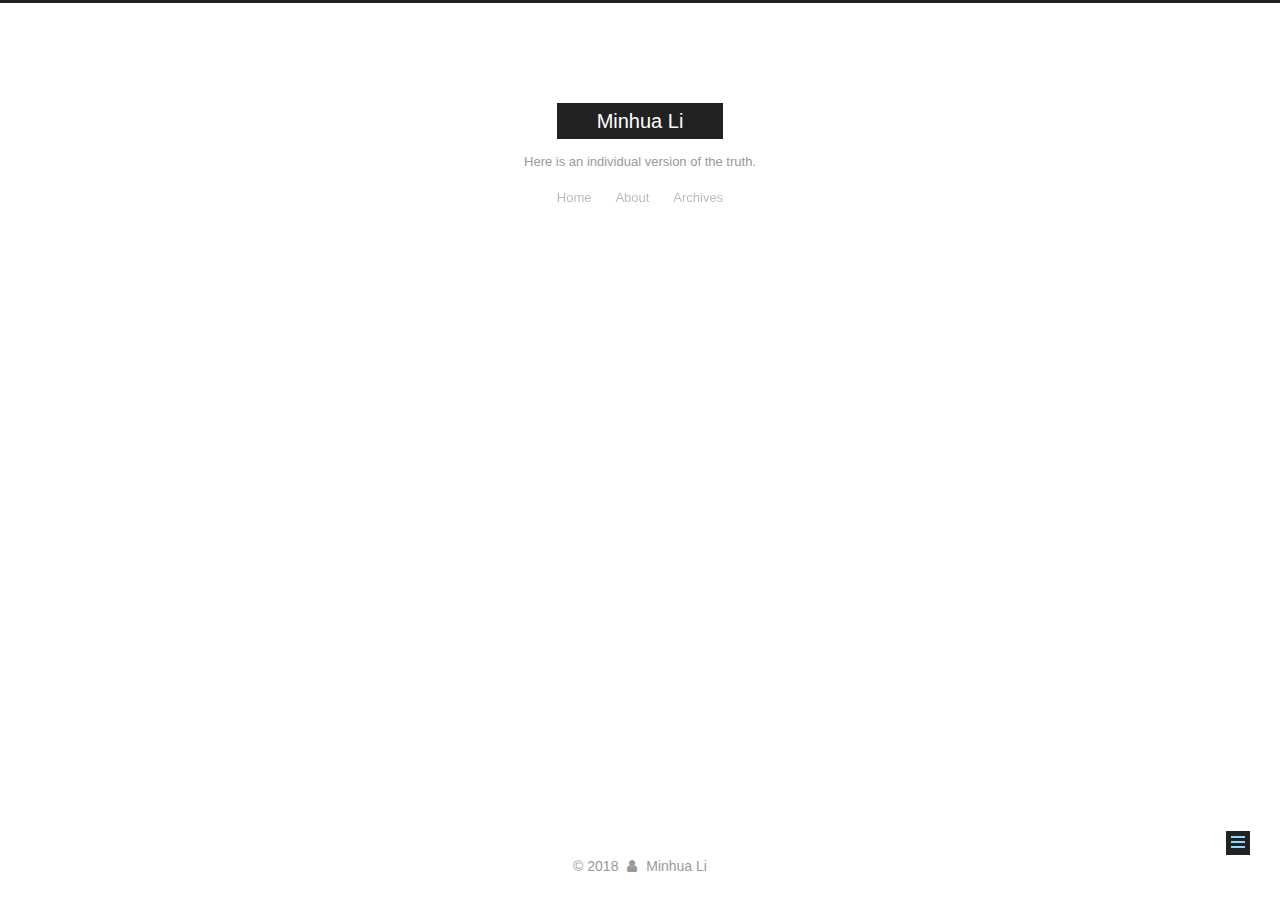
<file: about/index.html>
<!DOCTYPE html>



  


<html class="theme-next muse use-motion" lang="">
<head>
  <meta charset="UTF-8"/>
<meta http-equiv="X-UA-Compatible" content="IE=edge" />
<meta name="viewport" content="width=device-width, initial-scale=1, maximum-scale=1"/>
<meta name="theme-color" content="#f5f5f5">









<meta http-equiv="Cache-Control" content="no-transform" />
<meta http-equiv="Cache-Control" content="no-siteapp" />
















  
  
  <link href="/lib/fancybox/source/jquery.fancybox.css?v=2.1.5" rel="stylesheet" type="text/css" />







<link href="/lib/font-awesome/css/font-awesome.min.css?v=4.6.2" rel="stylesheet" type="text/css" />

<link href="/css/main.css?v=5.1.4" rel="stylesheet" type="text/css" />


  <link rel="apple-touch-icon" sizes="180x180" href="/images/apple-touch-icon-next.png?v=5.1.4">


  <link rel="icon" type="image/png" sizes="32x32" href="/images/favicon-32x32-next.png?v=5.1.4">


  <link rel="icon" type="image/png" sizes="16x16" href="/images/favicon-16x16-next.png?v=5.1.4">


  <link rel="mask-icon" href="/images/logo.svg?v=5.1.4" color="#f5f5f5">





  <meta name="keywords" content="Hexo, NexT" />










<meta name="description" content="Documentary photographer, anthropology lover, compassionate thinker. leemmmhhhh@gmail.com">
<meta property="og:type" content="website">
<meta property="og:title" content="about">
<meta property="og:url" content="minhuali.github.io/about/index.html">
<meta property="og:site_name" content="Minhua Li">
<meta property="og:description" content="Documentary photographer, anthropology lover, compassionate thinker. leemmmhhhh@gmail.com">
<meta property="og:locale" content="default">
<meta property="og:updated_time" content="2018-07-03T14:31:50.974Z">
<meta name="twitter:card" content="summary">
<meta name="twitter:title" content="about">
<meta name="twitter:description" content="Documentary photographer, anthropology lover, compassionate thinker. leemmmhhhh@gmail.com">



<script type="text/javascript" id="hexo.configurations">
  var NexT = window.NexT || {};
  var CONFIG = {
    root: '/',
    scheme: 'Muse',
    version: '5.1.4',
    sidebar: {"position":"left","display":"post","offset":12,"b2t":false,"scrollpercent":false,"onmobile":false},
    fancybox: true,
    tabs: true,
    motion: {"enable":true,"async":false,"transition":{"post_block":"fadeIn","post_header":"slideDownIn","post_body":"slideDownIn","coll_header":"slideLeftIn","sidebar":"slideUpIn"}},
    duoshuo: {
      userId: '0',
      author: 'Author'
    },
    algolia: {
      applicationID: '',
      apiKey: '',
      indexName: '',
      hits: {"per_page":10},
      labels: {"input_placeholder":"Search for Posts","hits_empty":"We didn't find any results for the search: ${query}","hits_stats":"${hits} results found in ${time} ms"}
    }
  };
</script>



  <link rel="canonical" href="minhuali.github.io/about/"/>





  <title>about | Minhua Li</title>
  








</head>

<body itemscope itemtype="http://schema.org/WebPage" lang="default">

  
  
    
  

  <div class="container sidebar-position-left page-post-detail">
    <div class="headband"></div>

    <header id="header" class="header" itemscope itemtype="http://schema.org/WPHeader">
      <div class="header-inner"><div class="site-brand-wrapper">
  <div class="site-meta ">
    

    <div class="custom-logo-site-title">
      <a href="/"  class="brand" rel="start">
        <span class="logo-line-before"><i></i></span>
        <span class="site-title">Minhua Li</span>
        <span class="logo-line-after"><i></i></span>
      </a>
    </div>
      
        <p class="site-subtitle">Here is an individual version of the truth.</p>
      
  </div>

  <div class="site-nav-toggle">
    <button>
      <span class="btn-bar"></span>
      <span class="btn-bar"></span>
      <span class="btn-bar"></span>
    </button>
  </div>
</div>

<nav class="site-nav">
  

  
    <ul id="menu" class="menu">
      
        
        <li class="menu-item menu-item-home">
          <a href="/" rel="section">
            
            Home
          </a>
        </li>
      
        
        <li class="menu-item menu-item-about">
          <a href="/about" rel="section">
            
            About
          </a>
        </li>
      
        
        <li class="menu-item menu-item-archives">
          <a href="/" rel="section">
            
            Archives
          </a>
        </li>
      

      
    </ul>
  

  
</nav>



 </div>
    </header>

    <main id="main" class="main">
      <div class="main-inner">
        <div class="content-wrap">
          <div id="content" class="content">
            

  <div id="posts" class="posts-expand">
    
    
    
    <div class="post-block page">
      <header class="post-header">

	<h1 class="post-title" itemprop="name headline">about</h1>



</header>

      
      
      
      <div class="post-body">
        
        
          <p>Documentary photographer, anthropology lover, compassionate thinker.</p>
<p><a href="mailto:leemmmhhhh@gmail.com" target="_blank" rel="noopener">leemmmhhhh@gmail.com</a></p>

        
      </div>
      
      
      
    </div>
    
    
    
  </div>


          </div>
          


          

  



        </div>
        
          
  
  <div class="sidebar-toggle">
    <div class="sidebar-toggle-line-wrap">
      <span class="sidebar-toggle-line sidebar-toggle-line-first"></span>
      <span class="sidebar-toggle-line sidebar-toggle-line-middle"></span>
      <span class="sidebar-toggle-line sidebar-toggle-line-last"></span>
    </div>
  </div>

  <aside id="sidebar" class="sidebar">
    
    <div class="sidebar-inner">

      

      

      <section class="site-overview-wrap sidebar-panel sidebar-panel-active">
        <div class="site-overview">
          <div class="site-author motion-element" itemprop="author" itemscope itemtype="http://schema.org/Person">
            
              <p class="site-author-name" itemprop="name">Minhua Li</p>
              <p class="site-description motion-element" itemprop="description">世不可避</p>
          </div>

          <nav class="site-state motion-element">

            
              <div class="site-state-item site-state-posts">
              
                <a href="/archives">
              
                  <span class="site-state-item-count">2</span>
                  <span class="site-state-item-name">posts</span>
                </a>
              </div>
            

            

            

          </nav>

          

          

          
          

          
          

          

        </div>
      </section>

      

      

    </div>
  </aside>


        
      </div>
    </main>

    <footer id="footer" class="footer">
      <div class="footer-inner">
        <div class="copyright">&copy; <span itemprop="copyrightYear">2018</span>
  <span class="with-love">
    <i class="fa fa-user"></i>
  </span>
  <span class="author" itemprop="copyrightHolder">Minhua Li</span>

  
</div>









        







        
      </div>
    </footer>

    
      <div class="back-to-top">
        <i class="fa fa-arrow-up"></i>
        
      </div>
    

    

  </div>

  

<script type="text/javascript">
  if (Object.prototype.toString.call(window.Promise) !== '[object Function]') {
    window.Promise = null;
  }
</script>









  












  
  
    <script type="text/javascript" src="/lib/jquery/index.js?v=2.1.3"></script>
  

  
  
    <script type="text/javascript" src="/lib/fastclick/lib/fastclick.min.js?v=1.0.6"></script>
  

  
  
    <script type="text/javascript" src="/lib/jquery_lazyload/jquery.lazyload.js?v=1.9.7"></script>
  

  
  
    <script type="text/javascript" src="/lib/velocity/velocity.min.js?v=1.2.1"></script>
  

  
  
    <script type="text/javascript" src="/lib/velocity/velocity.ui.min.js?v=1.2.1"></script>
  

  
  
    <script type="text/javascript" src="/lib/fancybox/source/jquery.fancybox.pack.js?v=2.1.5"></script>
  


  


  <script type="text/javascript" src="/js/src/utils.js?v=5.1.4"></script>

  <script type="text/javascript" src="/js/src/motion.js?v=5.1.4"></script>



  
  

  
  <script type="text/javascript" src="/js/src/scrollspy.js?v=5.1.4"></script>
<script type="text/javascript" src="/js/src/post-details.js?v=5.1.4"></script>



  


  <script type="text/javascript" src="/js/src/bootstrap.js?v=5.1.4"></script>



  


  




	





  





  












  





  

  

  

  
  

  

  

  

</body>
</html>
</file>
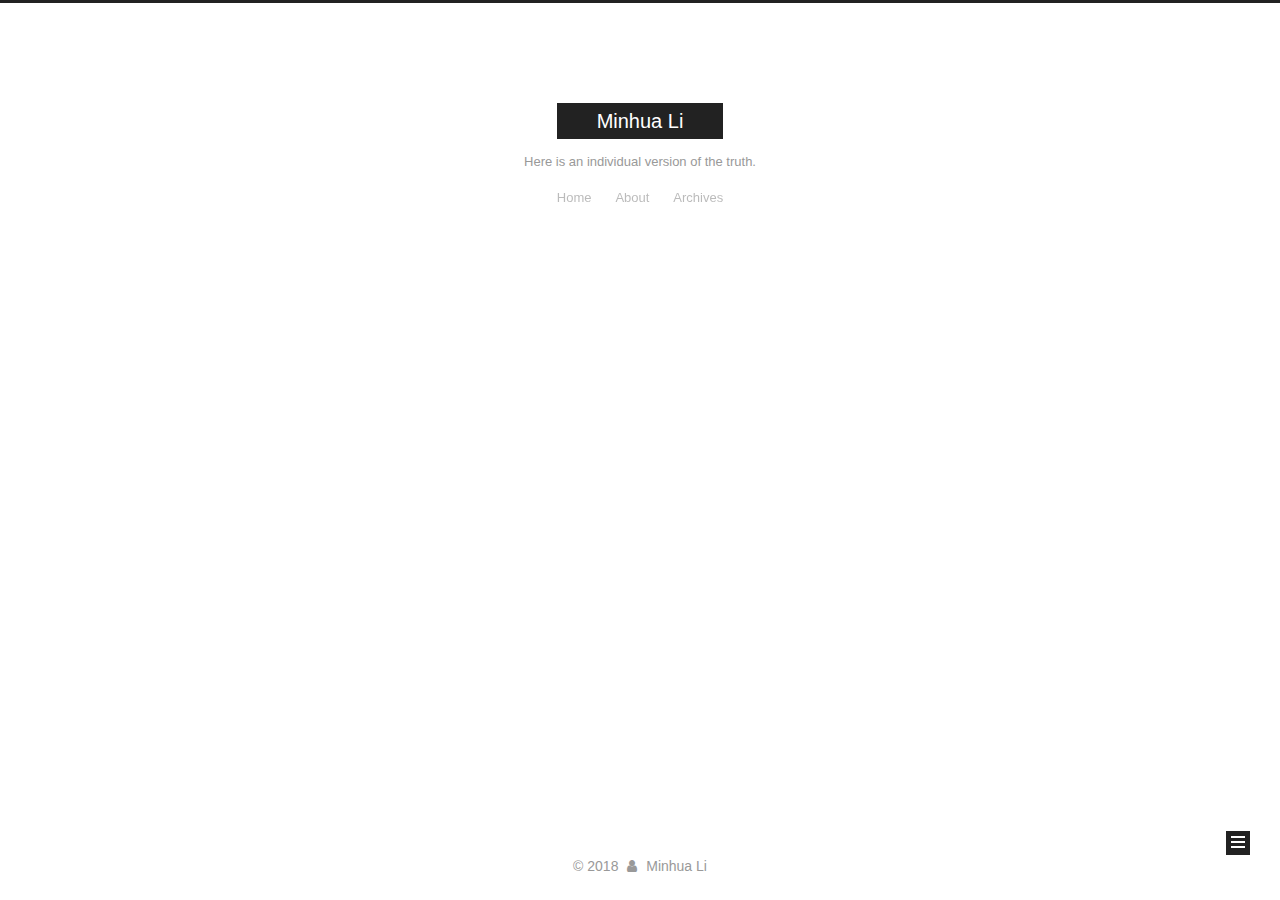
<file: archives/index.html>
<!DOCTYPE html>



  


<html class="theme-next muse use-motion" lang="">
<head>
  <meta charset="UTF-8"/>
<meta http-equiv="X-UA-Compatible" content="IE=edge" />
<meta name="viewport" content="width=device-width, initial-scale=1, maximum-scale=1"/>
<meta name="theme-color" content="#f5f5f5">









<meta http-equiv="Cache-Control" content="no-transform" />
<meta http-equiv="Cache-Control" content="no-siteapp" />
















  
  
  <link href="/lib/fancybox/source/jquery.fancybox.css?v=2.1.5" rel="stylesheet" type="text/css" />







<link href="/lib/font-awesome/css/font-awesome.min.css?v=4.6.2" rel="stylesheet" type="text/css" />

<link href="/css/main.css?v=5.1.4" rel="stylesheet" type="text/css" />


  <link rel="apple-touch-icon" sizes="180x180" href="/images/apple-touch-icon-next.png?v=5.1.4">


  <link rel="icon" type="image/png" sizes="32x32" href="/images/favicon-32x32-next.png?v=5.1.4">


  <link rel="icon" type="image/png" sizes="16x16" href="/images/favicon-16x16-next.png?v=5.1.4">


  <link rel="mask-icon" href="/images/logo.svg?v=5.1.4" color="#f5f5f5">





  <meta name="keywords" content="Hexo, NexT" />










<meta name="description" content="世不可避">
<meta property="og:type" content="website">
<meta property="og:title" content="Minhua Li">
<meta property="og:url" content="minhuali.github.io/archives/index.html">
<meta property="og:site_name" content="Minhua Li">
<meta property="og:description" content="世不可避">
<meta property="og:locale" content="default">
<meta name="twitter:card" content="summary">
<meta name="twitter:title" content="Minhua Li">
<meta name="twitter:description" content="世不可避">



<script type="text/javascript" id="hexo.configurations">
  var NexT = window.NexT || {};
  var CONFIG = {
    root: '/',
    scheme: 'Muse',
    version: '5.1.4',
    sidebar: {"position":"left","display":"post","offset":12,"b2t":false,"scrollpercent":false,"onmobile":false},
    fancybox: true,
    tabs: true,
    motion: {"enable":true,"async":false,"transition":{"post_block":"fadeIn","post_header":"slideDownIn","post_body":"slideDownIn","coll_header":"slideLeftIn","sidebar":"slideUpIn"}},
    duoshuo: {
      userId: '0',
      author: 'Author'
    },
    algolia: {
      applicationID: '',
      apiKey: '',
      indexName: '',
      hits: {"per_page":10},
      labels: {"input_placeholder":"Search for Posts","hits_empty":"We didn't find any results for the search: ${query}","hits_stats":"${hits} results found in ${time} ms"}
    }
  };
</script>



  <link rel="canonical" href="minhuali.github.io/archives/"/>





  <title>Archive | Minhua Li</title>
  








</head>

<body itemscope itemtype="http://schema.org/WebPage" lang="default">

  
  
    
  

  <div class="container sidebar-position-left page-archive">
    <div class="headband"></div>

    <header id="header" class="header" itemscope itemtype="http://schema.org/WPHeader">
      <div class="header-inner"><div class="site-brand-wrapper">
  <div class="site-meta ">
    

    <div class="custom-logo-site-title">
      <a href="/"  class="brand" rel="start">
        <span class="logo-line-before"><i></i></span>
        <span class="site-title">Minhua Li</span>
        <span class="logo-line-after"><i></i></span>
      </a>
    </div>
      
        <p class="site-subtitle">Here is an individual version of the truth.</p>
      
  </div>

  <div class="site-nav-toggle">
    <button>
      <span class="btn-bar"></span>
      <span class="btn-bar"></span>
      <span class="btn-bar"></span>
    </button>
  </div>
</div>

<nav class="site-nav">
  

  
    <ul id="menu" class="menu">
      
        
        <li class="menu-item menu-item-home">
          <a href="/" rel="section">
            
            Home
          </a>
        </li>
      
        
        <li class="menu-item menu-item-about">
          <a href="/about" rel="section">
            
            About
          </a>
        </li>
      
        
        <li class="menu-item menu-item-archives">
          <a href="/" rel="section">
            
            Archives
          </a>
        </li>
      

      
    </ul>
  

  
</nav>



 </div>
    </header>

    <main id="main" class="main">
      <div class="main-inner">
        <div class="content-wrap">
          <div id="content" class="content">
            

  
  
  
  <div class="post-block archive">
    <div id="posts" class="posts-collapse">
      <span class="archive-move-on"></span>

      <span class="archive-page-counter">
        
        
        
          
        
        Um..! 2 posts in total. Keep on posting.
      </span>

      

        
        
        

        
          
          <div class="collection-title">
            <h1 class="archive-year" id="archive-year-2018">2018</h1>
          </div>
        
        

        

  <article class="post post-type-normal" itemscope itemtype="http://schema.org/Article">
    <header class="post-header">

      <h2 class="post-title">
        
            <a class="post-title-link" href="/2018/07/03/More-than-housemates/" itemprop="url">
              
                <span itemprop="name">More than housemates</span>
              
            </a>
        
      </h2>

      <div class="post-meta">
        <time class="post-time" itemprop="dateCreated"
              datetime="2018-07-03T22:00:12+08:00"
              content="2018-07-03" >
          07-03
        </time>
      </div>

    </header>
  </article>



      

        
        
        

        
        

        

  <article class="post post-type-normal" itemscope itemtype="http://schema.org/Article">
    <header class="post-header">

      <h2 class="post-title">
        
            <a class="post-title-link" href="/2018/07/02/new-story-begins/" itemprop="url">
              
                <span itemprop="name">new story begins</span>
              
            </a>
        
      </h2>

      <div class="post-meta">
        <time class="post-time" itemprop="dateCreated"
              datetime="2018-07-02T17:59:11+08:00"
              content="2018-07-02" >
          07-02
        </time>
      </div>

    </header>
  </article>



      

    </div>
  </div>
  
  
  

  



          </div>
          


          

        </div>
        
          
  
  <div class="sidebar-toggle">
    <div class="sidebar-toggle-line-wrap">
      <span class="sidebar-toggle-line sidebar-toggle-line-first"></span>
      <span class="sidebar-toggle-line sidebar-toggle-line-middle"></span>
      <span class="sidebar-toggle-line sidebar-toggle-line-last"></span>
    </div>
  </div>

  <aside id="sidebar" class="sidebar">
    
    <div class="sidebar-inner">

      

      

      <section class="site-overview-wrap sidebar-panel sidebar-panel-active">
        <div class="site-overview">
          <div class="site-author motion-element" itemprop="author" itemscope itemtype="http://schema.org/Person">
            
              <p class="site-author-name" itemprop="name">Minhua Li</p>
              <p class="site-description motion-element" itemprop="description">世不可避</p>
          </div>

          <nav class="site-state motion-element">

            
              <div class="site-state-item site-state-posts">
              
                <a href="/archives">
              
                  <span class="site-state-item-count">2</span>
                  <span class="site-state-item-name">posts</span>
                </a>
              </div>
            

            

            

          </nav>

          

          

          
          

          
          

          

        </div>
      </section>

      

      

    </div>
  </aside>


        
      </div>
    </main>

    <footer id="footer" class="footer">
      <div class="footer-inner">
        <div class="copyright">&copy; <span itemprop="copyrightYear">2018</span>
  <span class="with-love">
    <i class="fa fa-user"></i>
  </span>
  <span class="author" itemprop="copyrightHolder">Minhua Li</span>

  
</div>









        







        
      </div>
    </footer>

    
      <div class="back-to-top">
        <i class="fa fa-arrow-up"></i>
        
      </div>
    

    

  </div>

  

<script type="text/javascript">
  if (Object.prototype.toString.call(window.Promise) !== '[object Function]') {
    window.Promise = null;
  }
</script>









  












  
  
    <script type="text/javascript" src="/lib/jquery/index.js?v=2.1.3"></script>
  

  
  
    <script type="text/javascript" src="/lib/fastclick/lib/fastclick.min.js?v=1.0.6"></script>
  

  
  
    <script type="text/javascript" src="/lib/jquery_lazyload/jquery.lazyload.js?v=1.9.7"></script>
  

  
  
    <script type="text/javascript" src="/lib/velocity/velocity.min.js?v=1.2.1"></script>
  

  
  
    <script type="text/javascript" src="/lib/velocity/velocity.ui.min.js?v=1.2.1"></script>
  

  
  
    <script type="text/javascript" src="/lib/fancybox/source/jquery.fancybox.pack.js?v=2.1.5"></script>
  


  


  <script type="text/javascript" src="/js/src/utils.js?v=5.1.4"></script>

  <script type="text/javascript" src="/js/src/motion.js?v=5.1.4"></script>



  
  

  

  


  <script type="text/javascript" src="/js/src/bootstrap.js?v=5.1.4"></script>



  


  




	





  





  












  





  

  

  

  
  

  

  

  

</body>
</html>
</file>
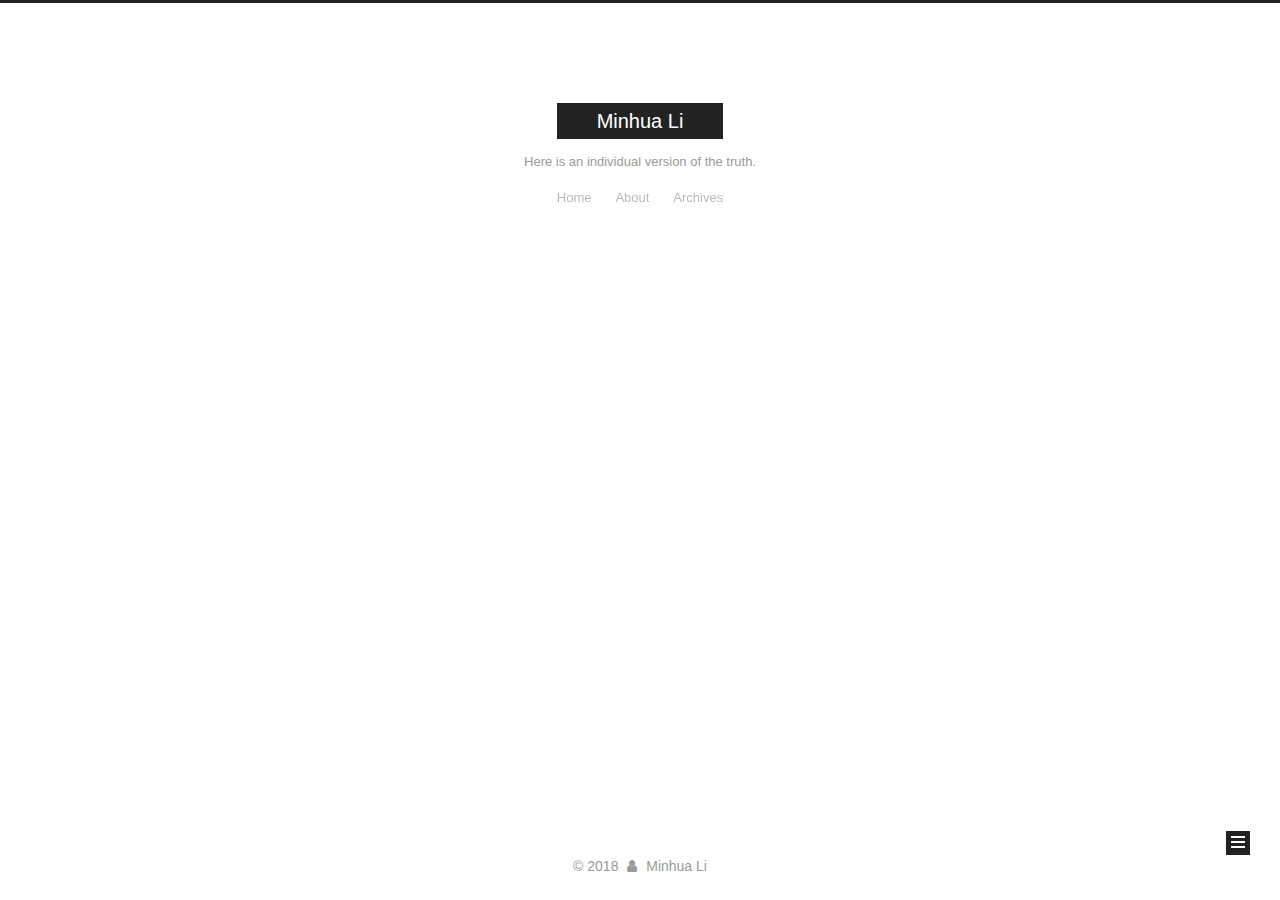
<file: archives/2018/index.html>
<!DOCTYPE html>



  


<html class="theme-next muse use-motion" lang="">
<head>
  <meta charset="UTF-8"/>
<meta http-equiv="X-UA-Compatible" content="IE=edge" />
<meta name="viewport" content="width=device-width, initial-scale=1, maximum-scale=1"/>
<meta name="theme-color" content="#f5f5f5">









<meta http-equiv="Cache-Control" content="no-transform" />
<meta http-equiv="Cache-Control" content="no-siteapp" />
















  
  
  <link href="/lib/fancybox/source/jquery.fancybox.css?v=2.1.5" rel="stylesheet" type="text/css" />







<link href="/lib/font-awesome/css/font-awesome.min.css?v=4.6.2" rel="stylesheet" type="text/css" />

<link href="/css/main.css?v=5.1.4" rel="stylesheet" type="text/css" />


  <link rel="apple-touch-icon" sizes="180x180" href="/images/apple-touch-icon-next.png?v=5.1.4">


  <link rel="icon" type="image/png" sizes="32x32" href="/images/favicon-32x32-next.png?v=5.1.4">


  <link rel="icon" type="image/png" sizes="16x16" href="/images/favicon-16x16-next.png?v=5.1.4">


  <link rel="mask-icon" href="/images/logo.svg?v=5.1.4" color="#f5f5f5">





  <meta name="keywords" content="Hexo, NexT" />










<meta name="description" content="世不可避">
<meta property="og:type" content="website">
<meta property="og:title" content="Minhua Li">
<meta property="og:url" content="minhuali.github.io/archives/2018/index.html">
<meta property="og:site_name" content="Minhua Li">
<meta property="og:description" content="世不可避">
<meta property="og:locale" content="default">
<meta name="twitter:card" content="summary">
<meta name="twitter:title" content="Minhua Li">
<meta name="twitter:description" content="世不可避">



<script type="text/javascript" id="hexo.configurations">
  var NexT = window.NexT || {};
  var CONFIG = {
    root: '/',
    scheme: 'Muse',
    version: '5.1.4',
    sidebar: {"position":"left","display":"post","offset":12,"b2t":false,"scrollpercent":false,"onmobile":false},
    fancybox: true,
    tabs: true,
    motion: {"enable":true,"async":false,"transition":{"post_block":"fadeIn","post_header":"slideDownIn","post_body":"slideDownIn","coll_header":"slideLeftIn","sidebar":"slideUpIn"}},
    duoshuo: {
      userId: '0',
      author: 'Author'
    },
    algolia: {
      applicationID: '',
      apiKey: '',
      indexName: '',
      hits: {"per_page":10},
      labels: {"input_placeholder":"Search for Posts","hits_empty":"We didn't find any results for the search: ${query}","hits_stats":"${hits} results found in ${time} ms"}
    }
  };
</script>



  <link rel="canonical" href="minhuali.github.io/archives/2018/"/>





  <title>Archive | Minhua Li</title>
  








</head>

<body itemscope itemtype="http://schema.org/WebPage" lang="default">

  
  
    
  

  <div class="container sidebar-position-left page-archive">
    <div class="headband"></div>

    <header id="header" class="header" itemscope itemtype="http://schema.org/WPHeader">
      <div class="header-inner"><div class="site-brand-wrapper">
  <div class="site-meta ">
    

    <div class="custom-logo-site-title">
      <a href="/"  class="brand" rel="start">
        <span class="logo-line-before"><i></i></span>
        <span class="site-title">Minhua Li</span>
        <span class="logo-line-after"><i></i></span>
      </a>
    </div>
      
        <p class="site-subtitle">Here is an individual version of the truth.</p>
      
  </div>

  <div class="site-nav-toggle">
    <button>
      <span class="btn-bar"></span>
      <span class="btn-bar"></span>
      <span class="btn-bar"></span>
    </button>
  </div>
</div>

<nav class="site-nav">
  

  
    <ul id="menu" class="menu">
      
        
        <li class="menu-item menu-item-home">
          <a href="/" rel="section">
            
            Home
          </a>
        </li>
      
        
        <li class="menu-item menu-item-about">
          <a href="/about" rel="section">
            
            About
          </a>
        </li>
      
        
        <li class="menu-item menu-item-archives">
          <a href="/" rel="section">
            
            Archives
          </a>
        </li>
      

      
    </ul>
  

  
</nav>



 </div>
    </header>

    <main id="main" class="main">
      <div class="main-inner">
        <div class="content-wrap">
          <div id="content" class="content">
            

  
  
  
  <div class="post-block archive">
    <div id="posts" class="posts-collapse">
      <span class="archive-move-on"></span>

      <span class="archive-page-counter">
        
        
        
          
        
        Um..! 2 posts in total. Keep on posting.
      </span>

      

        
        
        

        
          
          <div class="collection-title">
            <h1 class="archive-year" id="archive-year-2018">2018</h1>
          </div>
        
        

        

  <article class="post post-type-normal" itemscope itemtype="http://schema.org/Article">
    <header class="post-header">

      <h2 class="post-title">
        
            <a class="post-title-link" href="/2018/07/03/More-than-housemates/" itemprop="url">
              
                <span itemprop="name">More than housemates</span>
              
            </a>
        
      </h2>

      <div class="post-meta">
        <time class="post-time" itemprop="dateCreated"
              datetime="2018-07-03T22:00:12+08:00"
              content="2018-07-03" >
          07-03
        </time>
      </div>

    </header>
  </article>



      

        
        
        

        
        

        

  <article class="post post-type-normal" itemscope itemtype="http://schema.org/Article">
    <header class="post-header">

      <h2 class="post-title">
        
            <a class="post-title-link" href="/2018/07/02/new-story-begins/" itemprop="url">
              
                <span itemprop="name">new story begins</span>
              
            </a>
        
      </h2>

      <div class="post-meta">
        <time class="post-time" itemprop="dateCreated"
              datetime="2018-07-02T17:59:11+08:00"
              content="2018-07-02" >
          07-02
        </time>
      </div>

    </header>
  </article>



      

    </div>
  </div>
  
  
  

  



          </div>
          


          

        </div>
        
          
  
  <div class="sidebar-toggle">
    <div class="sidebar-toggle-line-wrap">
      <span class="sidebar-toggle-line sidebar-toggle-line-first"></span>
      <span class="sidebar-toggle-line sidebar-toggle-line-middle"></span>
      <span class="sidebar-toggle-line sidebar-toggle-line-last"></span>
    </div>
  </div>

  <aside id="sidebar" class="sidebar">
    
    <div class="sidebar-inner">

      

      

      <section class="site-overview-wrap sidebar-panel sidebar-panel-active">
        <div class="site-overview">
          <div class="site-author motion-element" itemprop="author" itemscope itemtype="http://schema.org/Person">
            
              <p class="site-author-name" itemprop="name">Minhua Li</p>
              <p class="site-description motion-element" itemprop="description">世不可避</p>
          </div>

          <nav class="site-state motion-element">

            
              <div class="site-state-item site-state-posts">
              
                <a href="/archives">
              
                  <span class="site-state-item-count">2</span>
                  <span class="site-state-item-name">posts</span>
                </a>
              </div>
            

            

            

          </nav>

          

          

          
          

          
          

          

        </div>
      </section>

      

      

    </div>
  </aside>


        
      </div>
    </main>

    <footer id="footer" class="footer">
      <div class="footer-inner">
        <div class="copyright">&copy; <span itemprop="copyrightYear">2018</span>
  <span class="with-love">
    <i class="fa fa-user"></i>
  </span>
  <span class="author" itemprop="copyrightHolder">Minhua Li</span>

  
</div>









        







        
      </div>
    </footer>

    
      <div class="back-to-top">
        <i class="fa fa-arrow-up"></i>
        
      </div>
    

    

  </div>

  

<script type="text/javascript">
  if (Object.prototype.toString.call(window.Promise) !== '[object Function]') {
    window.Promise = null;
  }
</script>









  












  
  
    <script type="text/javascript" src="/lib/jquery/index.js?v=2.1.3"></script>
  

  
  
    <script type="text/javascript" src="/lib/fastclick/lib/fastclick.min.js?v=1.0.6"></script>
  

  
  
    <script type="text/javascript" src="/lib/jquery_lazyload/jquery.lazyload.js?v=1.9.7"></script>
  

  
  
    <script type="text/javascript" src="/lib/velocity/velocity.min.js?v=1.2.1"></script>
  

  
  
    <script type="text/javascript" src="/lib/velocity/velocity.ui.min.js?v=1.2.1"></script>
  

  
  
    <script type="text/javascript" src="/lib/fancybox/source/jquery.fancybox.pack.js?v=2.1.5"></script>
  


  


  <script type="text/javascript" src="/js/src/utils.js?v=5.1.4"></script>

  <script type="text/javascript" src="/js/src/motion.js?v=5.1.4"></script>



  
  

  

  


  <script type="text/javascript" src="/js/src/bootstrap.js?v=5.1.4"></script>



  


  




	





  





  












  





  

  

  

  
  

  

  

  

</body>
</html>
</file>
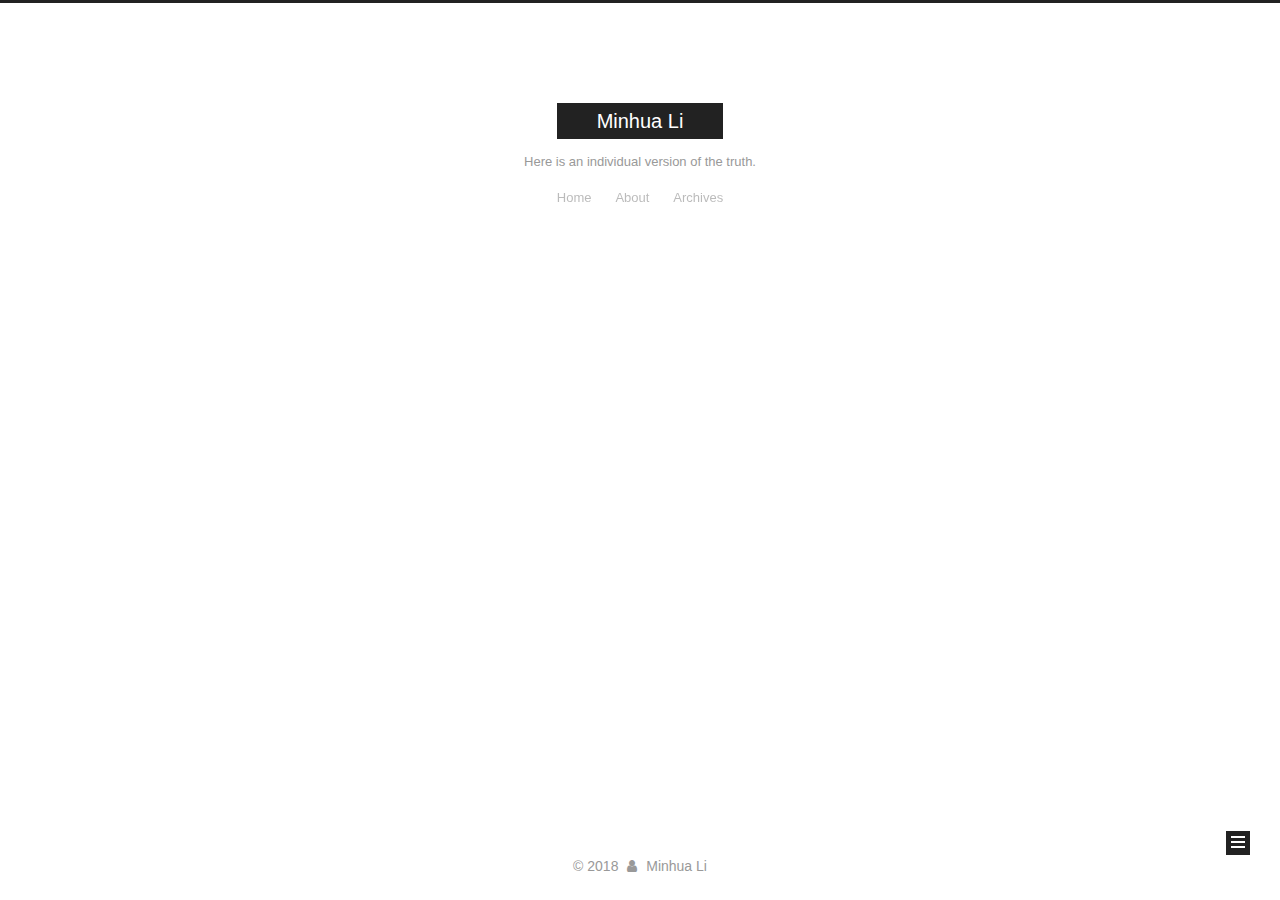
<file: archives/2018/07/index.html>
<!DOCTYPE html>



  


<html class="theme-next muse use-motion" lang="">
<head>
  <meta charset="UTF-8"/>
<meta http-equiv="X-UA-Compatible" content="IE=edge" />
<meta name="viewport" content="width=device-width, initial-scale=1, maximum-scale=1"/>
<meta name="theme-color" content="#f5f5f5">









<meta http-equiv="Cache-Control" content="no-transform" />
<meta http-equiv="Cache-Control" content="no-siteapp" />
















  
  
  <link href="/lib/fancybox/source/jquery.fancybox.css?v=2.1.5" rel="stylesheet" type="text/css" />







<link href="/lib/font-awesome/css/font-awesome.min.css?v=4.6.2" rel="stylesheet" type="text/css" />

<link href="/css/main.css?v=5.1.4" rel="stylesheet" type="text/css" />


  <link rel="apple-touch-icon" sizes="180x180" href="/images/apple-touch-icon-next.png?v=5.1.4">


  <link rel="icon" type="image/png" sizes="32x32" href="/images/favicon-32x32-next.png?v=5.1.4">


  <link rel="icon" type="image/png" sizes="16x16" href="/images/favicon-16x16-next.png?v=5.1.4">


  <link rel="mask-icon" href="/images/logo.svg?v=5.1.4" color="#f5f5f5">





  <meta name="keywords" content="Hexo, NexT" />










<meta name="description" content="世不可避">
<meta property="og:type" content="website">
<meta property="og:title" content="Minhua Li">
<meta property="og:url" content="minhuali.github.io/archives/2018/07/index.html">
<meta property="og:site_name" content="Minhua Li">
<meta property="og:description" content="世不可避">
<meta property="og:locale" content="default">
<meta name="twitter:card" content="summary">
<meta name="twitter:title" content="Minhua Li">
<meta name="twitter:description" content="世不可避">



<script type="text/javascript" id="hexo.configurations">
  var NexT = window.NexT || {};
  var CONFIG = {
    root: '/',
    scheme: 'Muse',
    version: '5.1.4',
    sidebar: {"position":"left","display":"post","offset":12,"b2t":false,"scrollpercent":false,"onmobile":false},
    fancybox: true,
    tabs: true,
    motion: {"enable":true,"async":false,"transition":{"post_block":"fadeIn","post_header":"slideDownIn","post_body":"slideDownIn","coll_header":"slideLeftIn","sidebar":"slideUpIn"}},
    duoshuo: {
      userId: '0',
      author: 'Author'
    },
    algolia: {
      applicationID: '',
      apiKey: '',
      indexName: '',
      hits: {"per_page":10},
      labels: {"input_placeholder":"Search for Posts","hits_empty":"We didn't find any results for the search: ${query}","hits_stats":"${hits} results found in ${time} ms"}
    }
  };
</script>



  <link rel="canonical" href="minhuali.github.io/archives/2018/07/"/>





  <title>Archive | Minhua Li</title>
  








</head>

<body itemscope itemtype="http://schema.org/WebPage" lang="default">

  
  
    
  

  <div class="container sidebar-position-left page-archive">
    <div class="headband"></div>

    <header id="header" class="header" itemscope itemtype="http://schema.org/WPHeader">
      <div class="header-inner"><div class="site-brand-wrapper">
  <div class="site-meta ">
    

    <div class="custom-logo-site-title">
      <a href="/"  class="brand" rel="start">
        <span class="logo-line-before"><i></i></span>
        <span class="site-title">Minhua Li</span>
        <span class="logo-line-after"><i></i></span>
      </a>
    </div>
      
        <p class="site-subtitle">Here is an individual version of the truth.</p>
      
  </div>

  <div class="site-nav-toggle">
    <button>
      <span class="btn-bar"></span>
      <span class="btn-bar"></span>
      <span class="btn-bar"></span>
    </button>
  </div>
</div>

<nav class="site-nav">
  

  
    <ul id="menu" class="menu">
      
        
        <li class="menu-item menu-item-home">
          <a href="/" rel="section">
            
            Home
          </a>
        </li>
      
        
        <li class="menu-item menu-item-about">
          <a href="/about" rel="section">
            
            About
          </a>
        </li>
      
        
        <li class="menu-item menu-item-archives">
          <a href="/" rel="section">
            
            Archives
          </a>
        </li>
      

      
    </ul>
  

  
</nav>



 </div>
    </header>

    <main id="main" class="main">
      <div class="main-inner">
        <div class="content-wrap">
          <div id="content" class="content">
            

  
  
  
  <div class="post-block archive">
    <div id="posts" class="posts-collapse">
      <span class="archive-move-on"></span>

      <span class="archive-page-counter">
        
        
        
          
        
        Um..! 2 posts in total. Keep on posting.
      </span>

      

        
        
        

        
          
          <div class="collection-title">
            <h1 class="archive-year" id="archive-year-2018">2018</h1>
          </div>
        
        

        

  <article class="post post-type-normal" itemscope itemtype="http://schema.org/Article">
    <header class="post-header">

      <h2 class="post-title">
        
            <a class="post-title-link" href="/2018/07/03/More-than-housemates/" itemprop="url">
              
                <span itemprop="name">More than housemates</span>
              
            </a>
        
      </h2>

      <div class="post-meta">
        <time class="post-time" itemprop="dateCreated"
              datetime="2018-07-03T22:00:12+08:00"
              content="2018-07-03" >
          07-03
        </time>
      </div>

    </header>
  </article>



      

        
        
        

        
        

        

  <article class="post post-type-normal" itemscope itemtype="http://schema.org/Article">
    <header class="post-header">

      <h2 class="post-title">
        
            <a class="post-title-link" href="/2018/07/02/new-story-begins/" itemprop="url">
              
                <span itemprop="name">new story begins</span>
              
            </a>
        
      </h2>

      <div class="post-meta">
        <time class="post-time" itemprop="dateCreated"
              datetime="2018-07-02T17:59:11+08:00"
              content="2018-07-02" >
          07-02
        </time>
      </div>

    </header>
  </article>



      

    </div>
  </div>
  
  
  

  



          </div>
          


          

        </div>
        
          
  
  <div class="sidebar-toggle">
    <div class="sidebar-toggle-line-wrap">
      <span class="sidebar-toggle-line sidebar-toggle-line-first"></span>
      <span class="sidebar-toggle-line sidebar-toggle-line-middle"></span>
      <span class="sidebar-toggle-line sidebar-toggle-line-last"></span>
    </div>
  </div>

  <aside id="sidebar" class="sidebar">
    
    <div class="sidebar-inner">

      

      

      <section class="site-overview-wrap sidebar-panel sidebar-panel-active">
        <div class="site-overview">
          <div class="site-author motion-element" itemprop="author" itemscope itemtype="http://schema.org/Person">
            
              <p class="site-author-name" itemprop="name">Minhua Li</p>
              <p class="site-description motion-element" itemprop="description">世不可避</p>
          </div>

          <nav class="site-state motion-element">

            
              <div class="site-state-item site-state-posts">
              
                <a href="/archives">
              
                  <span class="site-state-item-count">2</span>
                  <span class="site-state-item-name">posts</span>
                </a>
              </div>
            

            

            

          </nav>

          

          

          
          

          
          

          

        </div>
      </section>

      

      

    </div>
  </aside>


        
      </div>
    </main>

    <footer id="footer" class="footer">
      <div class="footer-inner">
        <div class="copyright">&copy; <span itemprop="copyrightYear">2018</span>
  <span class="with-love">
    <i class="fa fa-user"></i>
  </span>
  <span class="author" itemprop="copyrightHolder">Minhua Li</span>

  
</div>









        







        
      </div>
    </footer>

    
      <div class="back-to-top">
        <i class="fa fa-arrow-up"></i>
        
      </div>
    

    

  </div>

  

<script type="text/javascript">
  if (Object.prototype.toString.call(window.Promise) !== '[object Function]') {
    window.Promise = null;
  }
</script>









  












  
  
    <script type="text/javascript" src="/lib/jquery/index.js?v=2.1.3"></script>
  

  
  
    <script type="text/javascript" src="/lib/fastclick/lib/fastclick.min.js?v=1.0.6"></script>
  

  
  
    <script type="text/javascript" src="/lib/jquery_lazyload/jquery.lazyload.js?v=1.9.7"></script>
  

  
  
    <script type="text/javascript" src="/lib/velocity/velocity.min.js?v=1.2.1"></script>
  

  
  
    <script type="text/javascript" src="/lib/velocity/velocity.ui.min.js?v=1.2.1"></script>
  

  
  
    <script type="text/javascript" src="/lib/fancybox/source/jquery.fancybox.pack.js?v=2.1.5"></script>
  


  


  <script type="text/javascript" src="/js/src/utils.js?v=5.1.4"></script>

  <script type="text/javascript" src="/js/src/motion.js?v=5.1.4"></script>



  
  

  

  


  <script type="text/javascript" src="/js/src/bootstrap.js?v=5.1.4"></script>



  


  




	





  





  












  





  

  

  

  
  

  

  

  

</body>
</html>
</file>
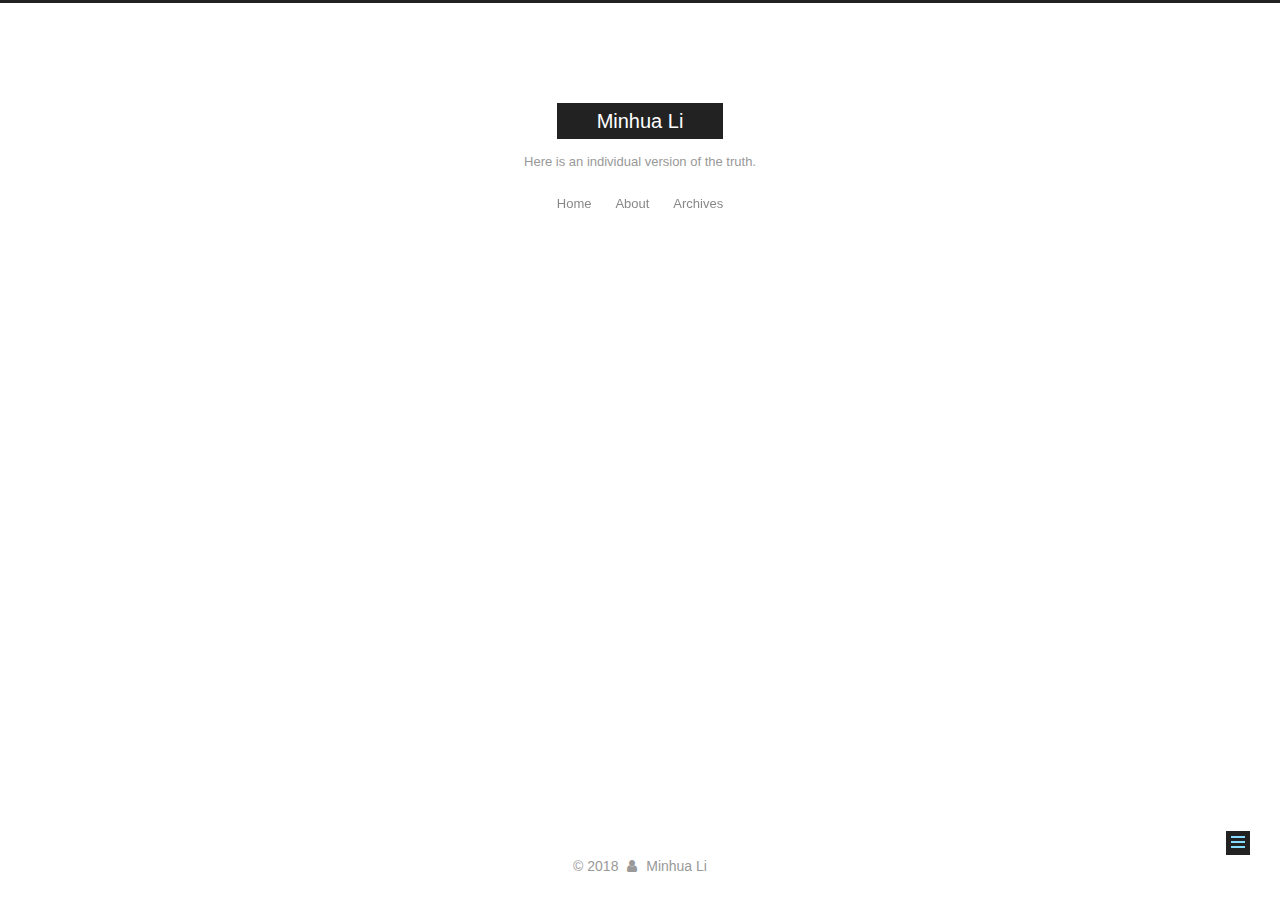
<file: 2018/07/02/new-story-begins/index.html>
<!DOCTYPE html>



  


<html class="theme-next muse use-motion" lang="">
<head>
  <meta charset="UTF-8"/>
<meta http-equiv="X-UA-Compatible" content="IE=edge" />
<meta name="viewport" content="width=device-width, initial-scale=1, maximum-scale=1"/>
<meta name="theme-color" content="#f5f5f5">









<meta http-equiv="Cache-Control" content="no-transform" />
<meta http-equiv="Cache-Control" content="no-siteapp" />
















  
  
  <link href="/lib/fancybox/source/jquery.fancybox.css?v=2.1.5" rel="stylesheet" type="text/css" />







<link href="/lib/font-awesome/css/font-awesome.min.css?v=4.6.2" rel="stylesheet" type="text/css" />

<link href="/css/main.css?v=5.1.4" rel="stylesheet" type="text/css" />


  <link rel="apple-touch-icon" sizes="180x180" href="/images/apple-touch-icon-next.png?v=5.1.4">


  <link rel="icon" type="image/png" sizes="32x32" href="/images/favicon-32x32-next.png?v=5.1.4">


  <link rel="icon" type="image/png" sizes="16x16" href="/images/favicon-16x16-next.png?v=5.1.4">


  <link rel="mask-icon" href="/images/logo.svg?v=5.1.4" color="#f5f5f5">





  <meta name="keywords" content="Hexo, NexT" />










<meta name="description" content="你好哇我是测试我爱你">
<meta property="og:type" content="article">
<meta property="og:title" content="new story begins">
<meta property="og:url" content="minhuali.github.io/2018/07/02/new-story-begins/index.html">
<meta property="og:site_name" content="Minhua Li">
<meta property="og:description" content="你好哇我是测试我爱你">
<meta property="og:locale" content="default">
<meta property="og:updated_time" content="2018-07-02T10:00:51.100Z">
<meta name="twitter:card" content="summary">
<meta name="twitter:title" content="new story begins">
<meta name="twitter:description" content="你好哇我是测试我爱你">



<script type="text/javascript" id="hexo.configurations">
  var NexT = window.NexT || {};
  var CONFIG = {
    root: '/',
    scheme: 'Muse',
    version: '5.1.4',
    sidebar: {"position":"left","display":"post","offset":12,"b2t":false,"scrollpercent":false,"onmobile":false},
    fancybox: true,
    tabs: true,
    motion: {"enable":true,"async":false,"transition":{"post_block":"fadeIn","post_header":"slideDownIn","post_body":"slideDownIn","coll_header":"slideLeftIn","sidebar":"slideUpIn"}},
    duoshuo: {
      userId: '0',
      author: 'Author'
    },
    algolia: {
      applicationID: '',
      apiKey: '',
      indexName: '',
      hits: {"per_page":10},
      labels: {"input_placeholder":"Search for Posts","hits_empty":"We didn't find any results for the search: ${query}","hits_stats":"${hits} results found in ${time} ms"}
    }
  };
</script>



  <link rel="canonical" href="minhuali.github.io/2018/07/02/new-story-begins/"/>





  <title>new story begins | Minhua Li</title>
  








</head>

<body itemscope itemtype="http://schema.org/WebPage" lang="default">

  
  
    
  

  <div class="container sidebar-position-left page-post-detail">
    <div class="headband"></div>

    <header id="header" class="header" itemscope itemtype="http://schema.org/WPHeader">
      <div class="header-inner"><div class="site-brand-wrapper">
  <div class="site-meta ">
    

    <div class="custom-logo-site-title">
      <a href="/"  class="brand" rel="start">
        <span class="logo-line-before"><i></i></span>
        <span class="site-title">Minhua Li</span>
        <span class="logo-line-after"><i></i></span>
      </a>
    </div>
      
        <p class="site-subtitle">Here is an individual version of the truth.</p>
      
  </div>

  <div class="site-nav-toggle">
    <button>
      <span class="btn-bar"></span>
      <span class="btn-bar"></span>
      <span class="btn-bar"></span>
    </button>
  </div>
</div>

<nav class="site-nav">
  

  
    <ul id="menu" class="menu">
      
        
        <li class="menu-item menu-item-home">
          <a href="/" rel="section">
            
            Home
          </a>
        </li>
      
        
        <li class="menu-item menu-item-about">
          <a href="/about" rel="section">
            
            About
          </a>
        </li>
      
        
        <li class="menu-item menu-item-archives">
          <a href="/" rel="section">
            
            Archives
          </a>
        </li>
      

      
    </ul>
  

  
</nav>



 </div>
    </header>

    <main id="main" class="main">
      <div class="main-inner">
        <div class="content-wrap">
          <div id="content" class="content">
            

  <div id="posts" class="posts-expand">
    

  

  
  
  

  <article class="post post-type-normal" itemscope itemtype="http://schema.org/Article">
  
  
  
  <div class="post-block">
    <link itemprop="mainEntityOfPage" href="minhuali.github.io/2018/07/02/new-story-begins/">

    <span hidden itemprop="author" itemscope itemtype="http://schema.org/Person">
      <meta itemprop="name" content="Minhua Li">
      <meta itemprop="description" content="">
      <meta itemprop="image" content="/images/avatar.gif">
    </span>

    <span hidden itemprop="publisher" itemscope itemtype="http://schema.org/Organization">
      <meta itemprop="name" content="Minhua Li">
    </span>

    
      <header class="post-header">

        
        
          <h1 class="post-title" itemprop="name headline">new story begins</h1>
        

        <div class="post-meta">
          <span class="post-time">
            
              <span class="post-meta-item-icon">
                <i class="fa fa-calendar-o"></i>
              </span>
              
                <span class="post-meta-item-text">Posted on</span>
              
              <time title="Post created" itemprop="dateCreated datePublished" datetime="2018-07-02T17:59:11+08:00">
                2018-07-02
              </time>
            

            

            
          </span>

          

          
            
          

          
          

          

          

          

        </div>
      </header>
    

    
    
    
    <div class="post-body" itemprop="articleBody">

      
      

      
        <p>你好哇<br>我是测试<br>我爱你</p>

      
    </div>
    
    
    

    

    

    

    <footer class="post-footer">
      

      
      
      

      
        <div class="post-nav">
          <div class="post-nav-next post-nav-item">
            
          </div>

          <span class="post-nav-divider"></span>

          <div class="post-nav-prev post-nav-item">
            
              <a href="/2018/07/03/More-than-housemates/" rel="prev" title="More than housemates">
                More than housemates <i class="fa fa-chevron-right"></i>
              </a>
            
          </div>
        </div>
      

      
      
    </footer>
  </div>
  
  
  
  </article>



    <div class="post-spread">
      
    </div>
  </div>


          </div>
          


          

  



        </div>
        
          
  
  <div class="sidebar-toggle">
    <div class="sidebar-toggle-line-wrap">
      <span class="sidebar-toggle-line sidebar-toggle-line-first"></span>
      <span class="sidebar-toggle-line sidebar-toggle-line-middle"></span>
      <span class="sidebar-toggle-line sidebar-toggle-line-last"></span>
    </div>
  </div>

  <aside id="sidebar" class="sidebar">
    
    <div class="sidebar-inner">

      

      

      <section class="site-overview-wrap sidebar-panel sidebar-panel-active">
        <div class="site-overview">
          <div class="site-author motion-element" itemprop="author" itemscope itemtype="http://schema.org/Person">
            
              <p class="site-author-name" itemprop="name">Minhua Li</p>
              <p class="site-description motion-element" itemprop="description">世不可避</p>
          </div>

          <nav class="site-state motion-element">

            
              <div class="site-state-item site-state-posts">
              
                <a href="/archives">
              
                  <span class="site-state-item-count">2</span>
                  <span class="site-state-item-name">posts</span>
                </a>
              </div>
            

            

            

          </nav>

          

          

          
          

          
          

          

        </div>
      </section>

      

      

    </div>
  </aside>


        
      </div>
    </main>

    <footer id="footer" class="footer">
      <div class="footer-inner">
        <div class="copyright">&copy; <span itemprop="copyrightYear">2018</span>
  <span class="with-love">
    <i class="fa fa-user"></i>
  </span>
  <span class="author" itemprop="copyrightHolder">Minhua Li</span>

  
</div>









        







        
      </div>
    </footer>

    
      <div class="back-to-top">
        <i class="fa fa-arrow-up"></i>
        
      </div>
    

    

  </div>

  

<script type="text/javascript">
  if (Object.prototype.toString.call(window.Promise) !== '[object Function]') {
    window.Promise = null;
  }
</script>









  












  
  
    <script type="text/javascript" src="/lib/jquery/index.js?v=2.1.3"></script>
  

  
  
    <script type="text/javascript" src="/lib/fastclick/lib/fastclick.min.js?v=1.0.6"></script>
  

  
  
    <script type="text/javascript" src="/lib/jquery_lazyload/jquery.lazyload.js?v=1.9.7"></script>
  

  
  
    <script type="text/javascript" src="/lib/velocity/velocity.min.js?v=1.2.1"></script>
  

  
  
    <script type="text/javascript" src="/lib/velocity/velocity.ui.min.js?v=1.2.1"></script>
  

  
  
    <script type="text/javascript" src="/lib/fancybox/source/jquery.fancybox.pack.js?v=2.1.5"></script>
  


  


  <script type="text/javascript" src="/js/src/utils.js?v=5.1.4"></script>

  <script type="text/javascript" src="/js/src/motion.js?v=5.1.4"></script>



  
  

  
  <script type="text/javascript" src="/js/src/scrollspy.js?v=5.1.4"></script>
<script type="text/javascript" src="/js/src/post-details.js?v=5.1.4"></script>



  


  <script type="text/javascript" src="/js/src/bootstrap.js?v=5.1.4"></script>



  


  




	





  





  












  





  

  

  

  
  

  

  

  

</body>
</html>
</file>
<file: css/main.css>
/* normalize.css v3.0.2 | MIT License | git.io/normalize */
html {
  font-family: sans-serif; /* 1 */
  -ms-text-size-adjust: 100%; /* 2 */
  -webkit-text-size-adjust: 100%; /* 2 */
}
body {
  margin: 0;
}
article,
aside,
details,
figcaption,
figure,
footer,
header,
hgroup,
main,
menu,
nav,
section,
summary {
  display: block;
}
audio,
canvas,
progress,
video {
  display: inline-block; /* 1 */
  vertical-align: baseline; /* 2 */
}
audio:not([controls]) {
  display: none;
  height: 0;
}
[hidden],
template {
  display: none;
}
a {
  background-color: transparent;
}
a:active,
a:hover {
  outline: 0;
}
abbr[title] {
  border-bottom: 1px dotted;
}
b,
strong {
  font-weight: bold;
}
dfn {
  font-style: italic;
}
h1 {
  font-size: 2em;
  margin: 0.67em 0;
}
mark {
  background: #ff0;
  color: #000;
}
small {
  font-size: 80%;
}
sub,
sup {
  font-size: 75%;
  line-height: 0;
  position: relative;
  vertical-align: baseline;
}
sup {
  top: -0.5em;
}
sub {
  bottom: -0.25em;
}
img {
  border: 0;
}
svg:not(:root) {
  overflow: hidden;
}
figure {
  margin: 1em 40px;
}
hr {
  -moz-box-sizing: content-box;
  box-sizing: content-box;
  height: 0;
}
pre {
  overflow: auto;
}
code,
kbd,
pre,
samp {
  font-family: monospace, monospace;
  font-size: 1em;
}
button,
input,
optgroup,
select,
textarea {
  color: inherit; /* 1 */
  font: inherit; /* 2 */
  margin: 0; /* 3 */
}
button {
  overflow: visible;
}
button,
select {
  text-transform: none;
}
button,
html input[type="button"],
input[type="reset"],
input[type="submit"] {
  -webkit-appearance: button; /* 2 */
  cursor: pointer; /* 3 */
}
button[disabled],
html input[disabled] {
  cursor: default;
}
button::-moz-focus-inner,
input::-moz-focus-inner {
  border: 0;
  padding: 0;
}
input {
  line-height: normal;
}
input[type="checkbox"],
input[type="radio"] {
  box-sizing: border-box; /* 1 */
  padding: 0; /* 2 */
}
input[type="number"]::-webkit-inner-spin-button,
input[type="number"]::-webkit-outer-spin-button {
  height: auto;
}
input[type="search"] {
  -webkit-appearance: textfield; /* 1 */
  -moz-box-sizing: content-box;
  -webkit-box-sizing: content-box; /* 2 */
  box-sizing: content-box;
}
input[type="search"]::-webkit-search-cancel-button,
input[type="search"]::-webkit-search-decoration {
  -webkit-appearance: none;
}
fieldset {
  border: 1px solid #c0c0c0;
  margin: 0 2px;
  padding: 0.35em 0.625em 0.75em;
}
legend {
  border: 0; /* 1 */
  padding: 0; /* 2 */
}
textarea {
  overflow: auto;
}
optgroup {
  font-weight: bold;
}
table {
  border-collapse: collapse;
  border-spacing: 0;
}
td,
th {
  padding: 0;
}
::selection {
  background: #262a30;
  color: #fff;
}
body {
  position: relative;
  font-family: 'Lato', "PingFang SC", "Microsoft YaHei", sans-serif;
  font-size: 14px;
  line-height: 2;
  color: #555;
  background: #fff;
}
@media (max-width: 767px) {
  body {
    padding-right: 0 !important;
  }
}
@media (min-width: 768px) and (max-width: 991px) {
  body {
    padding-right: 0 !important;
  }
}
@media (min-width: 1600px) {
  body {
    font-size: 16px;
  }
}
h1,
h2,
h3,
h4,
h5,
h6 {
  margin: 0;
  padding: 0;
  font-weight: bold;
  line-height: 1.5;
  font-family: 'Lato', "PingFang SC", "Microsoft YaHei", sans-serif;
}
h2,
h3,
h4,
h5,
h6 {
  margin: 20px 0 15px;
}
h1 {
  font-size: 22px;
}
@media (max-width: 767px) {
  h1 {
    font-size: 18px;
  }
}
h2 {
  font-size: 20px;
}
@media (max-width: 767px) {
  h2 {
    font-size: 16px;
  }
}
h3 {
  font-size: 18px;
}
@media (max-width: 767px) {
  h3 {
    font-size: 14px;
  }
}
h4 {
  font-size: 16px;
}
@media (max-width: 767px) {
  h4 {
    font-size: 12px;
  }
}
h5 {
  font-size: 14px;
}
@media (max-width: 767px) {
  h5 {
    font-size: 10px;
  }
}
h6 {
  font-size: 12px;
}
@media (max-width: 767px) {
  h6 {
    font-size: 8px;
  }
}
p {
  margin: 0 0 20px 0;
}
a {
  color: #555;
  text-decoration: none;
  outline: none;
  border-bottom: 1px solid #999;
  word-wrap: break-word;
}
a:hover {
  color: #222;
  border-bottom-color: #222;
}
blockquote {
  margin: 0;
  padding: 0;
}
img {
  display: block;
  margin: auto;
  max-width: 100%;
  height: auto;
}
hr {
  margin: 40px 0;
  height: 3px;
  border: none;
  background-color: #ddd;
  background-image: repeating-linear-gradient(-45deg, #fff, #fff 4px, transparent 4px, transparent 8px);
}
blockquote {
  padding: 0 15px;
  color: #666;
  border-left: 4px solid #ddd;
}
blockquote cite::before {
  content: "-";
  padding: 0 5px;
}
dt {
  font-weight: 700;
}
dd {
  margin: 0;
  padding: 0;
}
kbd {
  border: 1px solid #ccc;
  border-radius: 0.2em;
  box-shadow: 0.1em 0.1em 0.2em rgba(0,0,0,0.1);
  background-color: #f9f9f9;
  font-family: inherit;
  background-image: -webkit-linear-gradient(top, #eee, #fff, #eee);
  padding: 0.1em 0.3em;
  white-space: nowrap;
}
.text-left {
  text-align: left;
}
.text-center {
  text-align: center;
}
.text-right {
  text-align: right;
}
.text-justify {
  text-align: justify;
}
.text-nowrap {
  white-space: nowrap;
}
.text-lowercase {
  text-transform: lowercase;
}
.text-uppercase {
  text-transform: uppercase;
}
.text-capitalize {
  text-transform: capitalize;
}
.center-block {
  display: block;
  margin-left: auto;
  margin-right: auto;
}
.clearfix:before,
.clearfix:after {
  content: " ";
  display: table;
}
.clearfix:after {
  clear: both;
}
.pullquote {
  width: 45%;
}
.pullquote.left {
  float: left;
  margin-left: 5px;
  margin-right: 10px;
}
.pullquote.right {
  float: right;
  margin-left: 10px;
  margin-right: 5px;
}
.affix.affix.affix {
  position: fixed;
}
.translation {
  margin-top: -20px;
  font-size: 14px;
  color: #999;
}
.scrollbar-measure {
  width: 100px;
  height: 100px;
  overflow: scroll;
  position: absolute;
  top: -9999px;
}
.use-motion .motion-element {
  opacity: 0;
}
table {
  margin: 20px 0;
  width: 100%;
  border-collapse: collapse;
  border-spacing: 0;
  border: 1px solid #ddd;
  font-size: 14px;
  table-layout: fixed;
  word-wrap: break-all;
}
table>tbody>tr:nth-of-type(odd) {
  background-color: #f9f9f9;
}
table>tbody>tr:hover {
  background-color: #f5f5f5;
}
caption,
th,
td {
  padding: 8px;
  text-align: left;
  vertical-align: middle;
  font-weight: normal;
}
th,
td {
  border-bottom: 3px solid #ddd;
  border-right: 1px solid #eee;
}
th {
  padding-bottom: 10px;
  font-weight: 700;
}
td {
  border-bottom-width: 1px;
}
html,
body {
  height: 100%;
}
.container {
  position: relative;
  min-height: 100%;
}
.header-inner {
  margin: 0 auto;
  padding: 100px 0 70px;
  width: 700px;
}
@media (min-width: 1600px) {
  .container .header-inner {
    width: 900px;
  }
}
.main {
  padding-bottom: 150px;
}
.main-inner {
  margin: 0 auto;
  width: 700px;
}
@media (min-width: 1600px) {
  .container .main-inner {
    width: 900px;
  }
}
.footer {
  position: absolute;
  left: 0;
  bottom: 0;
  width: 100%;
  min-height: 50px;
}
.footer-inner {
  box-sizing: border-box;
  margin: 20px auto;
  width: 700px;
}
@media (min-width: 1600px) {
  .container .footer-inner {
    width: 900px;
  }
}
pre,
.highlight {
  overflow: auto;
  margin: 20px 0;
  padding: 0;
  font-size: 13px;
  color: #4d4d4c;
  background: #f7f7f7;
  line-height: 1.6;
}
pre,
code {
  font-family: consolas, Menlo, "PingFang SC", "Microsoft YaHei", monospace;
}
code {
  padding: 2px 4px;
  word-wrap: break-word;
  color: #555;
  background: #eee;
  border-radius: 3px;
  font-size: 13px;
}
pre {
  padding: 10px;
}
pre code {
  padding: 0;
  color: #4d4d4c;
  background: none;
  text-shadow: none;
}
.highlight {
  border-radius: 1px;
}
.highlight pre {
  border: none;
  margin: 0;
  padding: 10px 0;
}
.highlight table {
  margin: 0;
  width: auto;
  border: none;
}
.highlight td {
  border: none;
  padding: 0;
}
.highlight figcaption {
  font-size: 1em;
  color: #4d4d4c;
  line-height: 1em;
  margin-bottom: 1em;
}
.highlight figcaption:before,
.highlight figcaption:after {
  content: " ";
  display: table;
}
.highlight figcaption:after {
  clear: both;
}
.highlight figcaption a {
  float: right;
  color: #4d4d4c;
}
.highlight figcaption a:hover {
  border-bottom-color: #4d4d4c;
}
.highlight .gutter pre {
  padding-left: 10px;
  padding-right: 10px;
  color: #869194;
  text-align: right;
  background-color: #eff2f3;
}
.highlight .code pre {
  width: 100%;
  padding-left: 10px;
  padding-right: 10px;
  background-color: #f7f7f7;
}
.highlight .line {
  height: 20px;
}
.gutter {
  -webkit-user-select: none;
  -moz-user-select: none;
  -ms-user-select: none;
  user-select: none;
}
.gist table {
  width: auto;
}
.gist table td {
  border: none;
}
pre .deletion {
  background: #fdd;
}
pre .addition {
  background: #dfd;
}
pre .meta {
  color: #8959a8;
}
pre .comment {
  color: #8e908c;
}
pre .variable,
pre .attribute,
pre .tag,
pre .regexp,
pre .ruby .constant,
pre .xml .tag .title,
pre .xml .pi,
pre .xml .doctype,
pre .html .doctype,
pre .css .id,
pre .css .class,
pre .css .pseudo {
  color: #c82829;
}
pre .number,
pre .preprocessor,
pre .built_in,
pre .literal,
pre .params,
pre .constant,
pre .command {
  color: #f5871f;
}
pre .ruby .class .title,
pre .css .rules .attribute,
pre .string,
pre .value,
pre .inheritance,
pre .header,
pre .ruby .symbol,
pre .xml .cdata,
pre .special,
pre .number,
pre .formula {
  color: #718c00;
}
pre .title,
pre .css .hexcolor {
  color: #3e999f;
}
pre .function,
pre .python .decorator,
pre .python .title,
pre .ruby .function .title,
pre .ruby .title .keyword,
pre .perl .sub,
pre .javascript .title,
pre .coffeescript .title {
  color: #4271ae;
}
pre .keyword,
pre .javascript .function {
  color: #8959a8;
}
.full-image.full-image.full-image.full-image {
  border: none;
  max-width: 100%;
  width: auto;
  margin: 20px auto 25px;
}
@media (min-width: 992px) {
  .full-image.full-image.full-image.full-image {
    max-width: none;
    width: 110%;
    margin: 25px -5%;
  }
}
.blockquote-center,
.page-home .post-type-quote blockquote,
.page-post-detail .post-type-quote blockquote {
  position: relative;
  margin: 40px 0;
  padding: 0;
  border-left: none;
  text-align: center;
}
.blockquote-center::before,
.page-home .post-type-quote blockquote::before,
.page-post-detail .post-type-quote blockquote::before,
.blockquote-center::after,
.page-home .post-type-quote blockquote::after,
.page-post-detail .post-type-quote blockquote::after {
  position: absolute;
  content: ' ';
  display: block;
  width: 100%;
  height: 24px;
  opacity: 0.2;
  background-repeat: no-repeat;
  background-position: 0 -6px;
  background-size: 22px 22px;
}
.blockquote-center::before,
.page-home .post-type-quote blockquote::before,
.page-post-detail .post-type-quote blockquote::before {
  top: -20px;
  background-image: url("../images/quote-l.svg");
  border-top: 1px solid #ccc;
}
.blockquote-center::after,
.page-home .post-type-quote blockquote::after,
.page-post-detail .post-type-quote blockquote::after {
  bottom: -20px;
  background-image: url("../images/quote-r.svg");
  border-bottom: 1px solid #ccc;
  background-position: 100% 8px;
}
.blockquote-center p,
.page-home .post-type-quote blockquote p,
.page-post-detail .post-type-quote blockquote p,
.blockquote-center div,
.page-home .post-type-quote blockquote div,
.page-post-detail .post-type-quote blockquote div {
  text-align: center;
}
.post .post-body .group-picture img {
  box-sizing: border-box;
  padding: 0 3px;
  border: none;
}
.post .group-picture-row {
  overflow: hidden;
  margin-top: 6px;
}
.post .group-picture-row:first-child {
  margin-top: 0;
}
.post .group-picture-column {
  float: left;
}
.page-post-detail .post-body .group-picture-column {
  float: none;
  margin-top: 10px;
  width: auto !important;
}
.page-post-detail .post-body .group-picture-column img {
  margin: 0 auto;
}
.page-archive .group-picture-container {
  overflow: hidden;
}
.page-archive .group-picture-row {
  float: left;
}
.page-archive .group-picture-row:first-child {
  margin-top: 6px;
}
.page-archive .group-picture-column {
  max-width: 150px;
  max-height: 150px;
}
.post-body .note {
  position: relative;
  padding: 15px;
  margin-bottom: 20px;
  border: 1px solid #eee;
  border-left-width: 5px;
  border-radius: 3px;
}
.post-body .note h2,
.post-body .note h3,
.post-body .note h4,
.post-body .note h5,
.post-body .note h6 {
  margin-top: 0;
  margin-bottom: 0;
  border-bottom: initial;
  padding-top: 0 !important;
}
.post-body .note p:first-child,
.post-body .note ul:first-child,
.post-body .note ol:first-child,
.post-body .note table:first-child,
.post-body .note pre:first-child,
.post-body .note blockquote:first-child {
  margin-top: 0;
}
.post-body .note p:last-child,
.post-body .note ul:last-child,
.post-body .note ol:last-child,
.post-body .note table:last-child,
.post-body .note pre:last-child,
.post-body .note blockquote:last-child {
  margin-bottom: 0;
}
.post-body .note.default {
  border-left-color: #777;
}
.post-body .note.default h2,
.post-body .note.default h3,
.post-body .note.default h4,
.post-body .note.default h5,
.post-body .note.default h6 {
  color: #777;
}
.post-body .note.primary {
  border-left-color: #6f42c1;
}
.post-body .note.primary h2,
.post-body .note.primary h3,
.post-body .note.primary h4,
.post-body .note.primary h5,
.post-body .note.primary h6 {
  color: #6f42c1;
}
.post-body .note.info {
  border-left-color: #428bca;
}
.post-body .note.info h2,
.post-body .note.info h3,
.post-body .note.info h4,
.post-body .note.info h5,
.post-body .note.info h6 {
  color: #428bca;
}
.post-body .note.success {
  border-left-color: #5cb85c;
}
.post-body .note.success h2,
.post-body .note.success h3,
.post-body .note.success h4,
.post-body .note.success h5,
.post-body .note.success h6 {
  color: #5cb85c;
}
.post-body .note.warning {
  border-left-color: #f0ad4e;
}
.post-body .note.warning h2,
.post-body .note.warning h3,
.post-body .note.warning h4,
.post-body .note.warning h5,
.post-body .note.warning h6 {
  color: #f0ad4e;
}
.post-body .note.danger {
  border-left-color: #d9534f;
}
.post-body .note.danger h2,
.post-body .note.danger h3,
.post-body .note.danger h4,
.post-body .note.danger h5,
.post-body .note.danger h6 {
  color: #d9534f;
}
.post-body .label {
  display: inline;
  padding: 0 2px;
  white-space: nowrap;
}
.post-body .label.default {
  background-color: #f0f0f0;
}
.post-body .label.primary {
  background-color: #efe6f7;
}
.post-body .label.info {
  background-color: #e5f2f8;
}
.post-body .label.success {
  background-color: #e7f4e9;
}
.post-body .label.warning {
  background-color: #fcf6e1;
}
.post-body .label.danger {
  background-color: #fae8eb;
}
.post-body .tabs {
  position: relative;
  display: block;
  margin-bottom: 20px;
  padding-top: 10px;
}
.post-body .tabs ul.nav-tabs {
  margin: 0;
  padding: 0;
  display: flex;
  margin-bottom: -1px;
}
@media (max-width: 413px) {
  .post-body .tabs ul.nav-tabs {
    display: block;
    margin-bottom: 5px;
  }
}
.post-body .tabs ul.nav-tabs li.tab {
  list-style-type: none !important;
  margin: 0 0.25em 0 0;
  border-top: 3px solid transparent;
  border-left: 1px solid transparent;
  border-right: 1px solid transparent;
}
@media (max-width: 413px) {
  .post-body .tabs ul.nav-tabs li.tab {
    margin: initial;
    border-top: 1px solid transparent;
    border-left: 3px solid transparent;
    border-right: 1px solid transparent;
    border-bottom: 1px solid transparent;
  }
}
.post-body .tabs ul.nav-tabs li.tab a {
  outline: 0;
  border-bottom: initial;
  display: block;
  line-height: 1.8em;
  padding: 0.25em 0.75em;
  transition-duration: 0.2s;
  transition-timing-function: ease-out;
  transition-delay: 0s;
}
.post-body .tabs ul.nav-tabs li.tab a i {
  width: 1.285714285714286em;
}
.post-body .tabs ul.nav-tabs li.tab.active {
  border-top: 3px solid #fc6423;
  border-left: 1px solid #ddd;
  border-right: 1px solid #ddd;
  background-color: #fff;
}
@media (max-width: 413px) {
  .post-body .tabs ul.nav-tabs li.tab.active {
    border-top: 1px solid #ddd;
    border-left: 3px solid #fc6423;
    border-right: 1px solid #ddd;
    border-bottom: 1px solid #ddd;
  }
}
.post-body .tabs ul.nav-tabs li.tab.active a {
  cursor: default;
  color: #555;
}
.post-body .tabs .tab-content {
  background-color: #fff;
}
.post-body .tabs .tab-content .tab-pane {
  border: 1px solid #ddd;
  padding: 20px 20px 0 20px;
}
.post-body .tabs .tab-content .tab-pane:not(.active) {
  display: none !important;
}
.post-body .tabs .tab-content .tab-pane.active {
  display: block !important;
}
.btn {
  display: inline-block;
  padding: 0 20px;
  font-size: 14px;
  color: #fff;
  background: #222;
  border: 2px solid #222;
  text-decoration: none;
  border-radius: 0;
  transition-property: background-color;
  transition-duration: 0.2s;
  transition-timing-function: ease-in-out;
  transition-delay: 0s;
  line-height: 2;
}
.btn:hover {
  border-color: #222;
  color: #222;
  background: #fff;
}
.btn +.btn {
  margin: 0 0 8px 8px;
}
.btn .fa-fw {
  width: 1.285714285714286em;
  text-align: left;
}
.btn-bar {
  display: block;
  width: 22px;
  height: 2px;
  background: #555;
  border-radius: 1px;
}
.btn-bar+.btn-bar {
  margin-top: 4px;
}
.pagination {
  margin: 120px 0 40px;
  text-align: center;
  border-top: 1px solid #eee;
}
.page-number-basic,
.pagination .prev,
.pagination .next,
.pagination .page-number,
.pagination .space {
  display: inline-block;
  position: relative;
  top: -1px;
  margin: 0 10px;
  padding: 0 11px;
}
@media (max-width: 767px) {
  .page-number-basic,
  .pagination .prev,
  .pagination .next,
  .pagination .page-number,
  .pagination .space {
    margin: 0 5px;
  }
}
.pagination .prev,
.pagination .next,
.pagination .page-number {
  border-bottom: 0;
  border-top: 1px solid #eee;
  transition-property: border-color;
  transition-duration: 0.2s;
  transition-timing-function: ease-in-out;
  transition-delay: 0s;
}
.pagination .prev:hover,
.pagination .next:hover,
.pagination .page-number:hover {
  border-top-color: #222;
}
.pagination .space {
  padding: 0;
  margin: 0;
}
.pagination .prev {
  margin-left: 0;
}
.pagination .next {
  margin-right: 0;
}
.pagination .page-number.current {
  color: #fff;
  background: #ccc;
  border-top-color: #ccc;
}
@media (max-width: 767px) {
  .pagination {
    border-top: none;
  }
  .pagination .prev,
  .pagination .next,
  .pagination .page-number {
    margin-bottom: 10px;
    border-top: 0;
    border-bottom: 1px solid #eee;
    padding: 0 10px;
  }
  .pagination .prev:hover,
  .pagination .next:hover,
  .pagination .page-number:hover {
    border-bottom-color: #222;
  }
}
.comments {
  margin: 60px 20px 0;
}
.tag-cloud {
  text-align: center;
}
.tag-cloud a {
  display: inline-block;
  margin: 10px;
}
.back-to-top {
  box-sizing: border-box;
  position: fixed;
  bottom: -100px;
  right: 30px;
  z-index: 1050;
  padding: 0 6px;
  width: 24px;
  background: #222;
  font-size: 12px;
  opacity: 1;
  color: #fff;
  cursor: pointer;
  text-align: center;
  -webkit-transform: translateZ(0);
  transition-property: bottom;
  transition-duration: 0.2s;
  transition-timing-function: ease-in-out;
  transition-delay: 0s;
}
@media (min-width: 768px) and (max-width: 991px) {
  .back-to-top {
    display: none !important;
  }
}
@media (max-width: 767px) {
  .back-to-top {
    display: none !important;
  }
}
.back-to-top.back-to-top-on {
  bottom: 19px;
}
.header {
  background: transparent;
}
.header-inner {
  position: relative;
}
.headband {
  height: 3px;
  background: #222;
}
.site-meta {
  margin: 0;
  text-align: center;
}
@media (max-width: 767px) {
  .site-meta {
    text-align: center;
  }
}
.brand {
  position: relative;
  display: inline-block;
  padding: 0 40px;
  color: #fff;
  background: #222;
  border-bottom: none;
}
.brand:hover {
  color: #fff;
}
.logo {
  display: inline-block;
  margin-right: 5px;
  line-height: 36px;
  vertical-align: top;
}
.site-title {
  display: inline-block;
  vertical-align: top;
  line-height: 36px;
  font-size: 20px;
  font-weight: normal;
  font-family: 'Lato', "PingFang SC", "Microsoft YaHei", sans-serif;
}
.site-subtitle {
  margin-top: 10px;
  font-size: 13px;
  color: #999;
}
.use-motion .brand {
  opacity: 0;
}
.use-motion .logo,
.use-motion .site-title,
.use-motion .site-subtitle {
  opacity: 0;
  position: relative;
  top: -10px;
}
.site-nav-toggle {
  display: none;
  position: absolute;
  top: 10px;
  left: 10px;
}
@media (max-width: 767px) {
  .site-nav-toggle {
    display: block;
  }
}
.site-nav-toggle button {
  margin-top: 2px;
  padding: 9px 10px;
  background: transparent;
  border: none;
}
@media (max-width: 767px) {
  .site-nav {
    display: none;
    margin: 0 -10px;
    padding: 0 10px;
    clear: both;
    border-top: 1px solid #ddd;
  }
}
@media (min-width: 768px) and (max-width: 991px) {
  .site-nav {
    display: block !important;
  }
}
@media (min-width: 992px) {
  .site-nav {
    display: block !important;
  }
}
.menu {
  margin-top: 20px;
  padding-left: 0;
  text-align: center;
}
.menu .menu-item {
  display: inline-block;
  margin: 0 10px;
  list-style: none;
}
@media screen and (max-width: 767px) {
  .menu .menu-item {
    margin-top: 10px;
  }
}
.menu .menu-item a {
  display: block;
  font-size: 13px;
  line-height: inherit;
  border-bottom: 1px solid transparent;
  transition-property: border-color;
  transition-duration: 0.2s;
  transition-timing-function: ease-in-out;
  transition-delay: 0s;
}
.menu .menu-item a:hover {
  border-bottom-color: #222;
}
.menu .menu-item .fa {
  margin-right: 5px;
}
.use-motion .menu-item {
  opacity: 0;
}
.post-body {
  font-family: 'Lato', "PingFang SC", "Microsoft YaHei", sans-serif;
}
@media (max-width: 767px) {
  .post-body {
    word-break: break-word;
  }
}
.post-body .fancybox img {
  display: block !important;
  margin: 0 auto;
  cursor: pointer;
  cursor: zoom-in;
  cursor: -webkit-zoom-in;
}
.post-body .image-caption,
.post-body .figure .caption {
  margin: -20px auto 15px;
  text-align: center;
  font-size: 14px;
  color: #999;
  font-weight: bold;
  line-height: 1;
}
.post-sticky-flag {
  display: inline-block;
  font-size: 16px;
  -ms-transform: rotate(30deg);
  -webkit-transform: rotate(30deg);
  -moz-transform: rotate(30deg);
  -ms-transform: rotate(30deg);
  -o-transform: rotate(30deg);
  transform: rotate(30deg);
}
.use-motion .post-block,
.use-motion .pagination,
.use-motion .comments {
  opacity: 0;
}
.use-motion .post-header {
  opacity: 0;
}
.use-motion .post-body {
  opacity: 0;
}
.use-motion .collection-title {
  opacity: 0;
}
.posts-expand {
  padding-top: 40px;
}
@media (max-width: 767px) {
  .posts-expand {
    margin: 0 20px;
  }
  .post-body pre .gutter pre {
    padding-right: 10px;
  }
  .post-body .highlight {
    margin-left: 0px;
    margin-right: 0px;
    padding: 0;
  }
  .post-body .highlight .gutter pre {
    padding-right: 10px;
  }
}
@media (min-width: 992px) {
  .posts-expand .post-body {
    text-align: justify;
  }
}
.posts-expand .post-body h2,
.posts-expand .post-body h3,
.posts-expand .post-body h4,
.posts-expand .post-body h5,
.posts-expand .post-body h6 {
  padding-top: 10px;
}
.posts-expand .post-body h2 .header-anchor,
.posts-expand .post-body h3 .header-anchor,
.posts-expand .post-body h4 .header-anchor,
.posts-expand .post-body h5 .header-anchor,
.posts-expand .post-body h6 .header-anchor {
  float: right;
  margin-left: 10px;
  color: #ccc;
  border-bottom-style: none;
  visibility: hidden;
}
.posts-expand .post-body h2 .header-anchor:hover,
.posts-expand .post-body h3 .header-anchor:hover,
.posts-expand .post-body h4 .header-anchor:hover,
.posts-expand .post-body h5 .header-anchor:hover,
.posts-expand .post-body h6 .header-anchor:hover {
  color: inherit;
}
.posts-expand .post-body h2:hover .header-anchor,
.posts-expand .post-body h3:hover .header-anchor,
.posts-expand .post-body h4:hover .header-anchor,
.posts-expand .post-body h5:hover .header-anchor,
.posts-expand .post-body h6:hover .header-anchor {
  visibility: visible;
}
.posts-expand .post-body ul li {
  list-style: circle;
}
.posts-expand .post-body img {
  box-sizing: border-box;
  margin: auto;
  padding: 3px;
  border: 1px solid #ddd;
}
.posts-expand .post-body .fancybox img {
  margin: 0 auto 25px;
}
@media (max-width: 767px) {
  .posts-collapse {
    margin: 0 20px;
  }
  .posts-collapse .post-title,
  .posts-collapse .post-meta {
    display: block;
    width: auto;
    text-align: left;
  }
}
.posts-collapse {
  position: relative;
  z-index: 1010;
  margin-left: 55px;
}
.posts-collapse::after {
  content: " ";
  position: absolute;
  top: 20px;
  left: 0;
  margin-left: -2px;
  width: 4px;
  height: 100%;
  background: #f5f5f5;
  z-index: -1;
}
@media (max-width: 767px) {
  .posts-collapse {
    margin: 0 20px;
  }
}
.posts-collapse .collection-title {
  position: relative;
  margin: 60px 0;
}
.posts-collapse .collection-title h1,
.posts-collapse .collection-title h2 {
  margin-left: 20px;
}
.posts-collapse .collection-title small {
  color: #bbb;
  margin-left: 5px;
}
.posts-collapse .collection-title::before {
  content: " ";
  position: absolute;
  left: 0;
  top: 50%;
  margin-left: -4px;
  margin-top: -4px;
  width: 8px;
  height: 8px;
  background: #bbb;
  border-radius: 50%;
}
.posts-collapse .post {
  margin: 30px 0;
}
.posts-collapse .post-header {
  position: relative;
  transition-duration: 0.2s;
  transition-timing-function: ease-in-out;
  transition-delay: 0s;
  transition-property: border;
  border-bottom: 1px dashed #ccc;
}
.posts-collapse .post-header::before {
  content: " ";
  position: absolute;
  left: 0;
  top: 12px;
  width: 6px;
  height: 6px;
  margin-left: -4px;
  background: #bbb;
  border-radius: 50%;
  border: 1px solid #fff;
  transition-duration: 0.2s;
  transition-timing-function: ease-in-out;
  transition-delay: 0s;
  transition-property: background;
}
.posts-collapse .post-header:hover {
  border-bottom-color: #666;
}
.posts-collapse .post-header:hover::before {
  background: #222;
}
.posts-collapse .post-meta {
  position: absolute;
  font-size: 12px;
  left: 20px;
  top: 5px;
}
.posts-collapse .post-comments-count {
  display: none;
}
.posts-collapse .post-title {
  margin-left: 60px;
  font-size: 16px;
  font-weight: normal;
  line-height: inherit;
}
.posts-collapse .post-title::after {
  margin-left: 3px;
  opacity: 0.6;
}
.posts-collapse .post-title a {
  color: #666;
  border-bottom: none;
}
.page-home .post-type-quote .post-header,
.page-post-detail .post-type-quote .post-header,
.page-home .post-type-quote .post-tags,
.page-post-detail .post-type-quote .post-tags {
  display: none;
}
.posts-expand .post-title {
  text-align: center;
  word-break: break-word;
  font-weight: 400;
}
.posts-expand .post-title-link {
  display: inline-block;
  position: relative;
  color: #555;
  border-bottom: none;
  line-height: 1.2;
  vertical-align: top;
}
.posts-expand .post-title-link::before {
  content: "";
  position: absolute;
  width: 100%;
  height: 2px;
  bottom: 0;
  left: 0;
  background-color: #000;
  visibility: hidden;
  -webkit-transform: scaleX(0);
  -moz-transform: scaleX(0);
  -ms-transform: scaleX(0);
  -o-transform: scaleX(0);
  transform: scaleX(0);
  transition-duration: 0.2s;
  transition-timing-function: ease-in-out;
  transition-delay: 0s;
}
.posts-expand .post-title-link:hover::before {
  visibility: visible;
  -webkit-transform: scaleX(1);
  -moz-transform: scaleX(1);
  -ms-transform: scaleX(1);
  -o-transform: scaleX(1);
  transform: scaleX(1);
}
.posts-expand .post-title-link .fa {
  font-size: 16px;
}
.posts-expand .post-meta {
  margin: 3px 0 60px 0;
  color: #999;
  font-family: 'Lato', "PingFang SC", "Microsoft YaHei", sans-serif;
  font-size: 12px;
  text-align: center;
}
.posts-expand .post-meta .post-category-list {
  display: inline-block;
  margin: 0;
  padding: 3px;
}
.posts-expand .post-meta .post-category-list-link {
  color: #999;
}
.posts-expand .post-meta .post-description {
  font-size: 14px;
  margin-top: 2px;
}
.post-meta-divider {
  margin: 0 0.5em;
}
.post-meta-item-icon {
  margin-right: 3px;
}
@media (min-width: 768px) and (max-width: 991px) {
  .post-meta-item-icon {
    display: inline-block;
  }
}
@media (max-width: 767px) {
  .post-meta-item-icon {
    display: inline-block;
  }
}
@media (min-width: 768px) and (max-width: 991px) {
  .post-meta-item-text {
    display: none;
  }
}
@media (max-width: 767px) {
  .post-meta-item-text {
    display: none;
  }
}
@media (max-width: 767px) {
  .posts-expand .post-comments-count {
    display: none;
  }
}
.post-button {
  margin-top: 40px;
}
.posts-expand .post-tags {
  margin-top: 40px;
  text-align: center;
}
.posts-expand .post-tags a {
  display: inline-block;
  margin-right: 10px;
  font-size: 13px;
}
.post-nav {
  display: table;
  margin-top: 15px;
  width: 100%;
  border-top: 1px solid #eee;
}
.post-nav-divider {
  display: table-cell;
  width: 10%;
}
.post-nav-item {
  display: table-cell;
  padding: 10px 0 0 0;
  width: 45%;
  vertical-align: top;
}
.post-nav-item a {
  position: relative;
  display: block;
  line-height: 25px;
  font-size: 14px;
  color: #555;
  border-bottom: none;
}
.post-nav-item a:hover {
  color: #222;
  border-bottom: none;
}
.post-nav-item a:active {
  top: 2px;
}
.post-nav-item .fa {
  position: absolute;
  top: 8px;
  left: 0;
  font-size: 12px;
}
.post-nav-next a {
  padding-left: 15px;
}
.post-nav-prev {
  text-align: right;
}
.post-nav-prev a {
  padding-right: 15px;
}
.post-nav-prev .fa {
  right: 0;
  left: auto;
}
.posts-expand .post-eof {
  display: block;
  margin: 80px auto 60px;
  width: 8%;
  height: 1px;
  background: #ccc;
  text-align: center;
}
.post:last-child .post-eof.post-eof.post-eof {
  display: none;
}
.post-gallery {
  display: table;
  table-layout: fixed;
  width: 100%;
  border-collapse: separate;
}
.post-gallery-row {
  display: table-row;
}
.post-gallery .post-gallery-img {
  display: table-cell;
  text-align: center;
  vertical-align: middle;
  border: none;
}
.post-gallery .post-gallery-img img {
  max-width: 100%;
  max-height: 100%;
  border: none;
}
.fancybox-close,
.fancybox-close:hover {
  border: none;
}
.rtl.post-body p,
.rtl.post-body a,
.rtl.post-body h1,
.rtl.post-body h2,
.rtl.post-body h3,
.rtl.post-body h4,
.rtl.post-body h5,
.rtl.post-body h6,
.rtl.post-body li,
.rtl.post-body ul,
.rtl.post-body ol {
  direction: rtl;
  font-family: UKIJ Ekran;
}
.rtl.post-title {
  font-family: UKIJ Ekran;
}
.sidebar {
  position: fixed;
  right: 0;
  top: 0;
  bottom: 0;
  width: 0;
  z-index: 1040;
  box-shadow: inset 0 2px 6px #000;
  background: #222;
  -webkit-transform: translateZ(0);
}
.sidebar a {
  color: #999;
  border-bottom-color: #555;
}
.sidebar a:hover {
  color: #eee;
}
@media (min-width: 768px) and (max-width: 991px) {
  .sidebar {
    display: none !important;
  }
}
@media (max-width: 767px) {
  .sidebar {
    display: none !important;
  }
}
.sidebar-inner {
  position: relative;
  padding: 20px 10px;
  color: #999;
  text-align: center;
}
.site-overview-wrap {
  overflow: hidden;
}
.site-overview {
  overflow-y: auto;
  overflow-x: hidden;
}
.sidebar-toggle {
  position: fixed;
  right: 30px;
  bottom: 45px;
  width: 14px;
  height: 14px;
  padding: 5px;
  background: #222;
  line-height: 0;
  z-index: 1050;
  cursor: pointer;
  -webkit-transform: translateZ(0);
}
@media (min-width: 768px) and (max-width: 991px) {
  .sidebar-toggle {
    display: none !important;
  }
}
@media (max-width: 767px) {
  .sidebar-toggle {
    display: none !important;
  }
}
.sidebar-toggle-line {
  position: relative;
  display: inline-block;
  vertical-align: top;
  height: 2px;
  width: 100%;
  background: #fff;
  margin-top: 3px;
}
.sidebar-toggle-line:first-child {
  margin-top: 0;
}
.site-author-image {
  display: block;
  margin: 0 auto;
  padding: 2px;
  max-width: 96px;
  height: auto;
  border: 2px solid #333;
}
.site-author-name {
  margin: 5px 0 0;
  text-align: center;
  color: #f5f5f5;
  font-weight: normal;
}
.site-description {
  margin-top: 5px;
  text-align: center;
  font-size: 14px;
  color: #999;
}
.site-state {
  overflow: hidden;
  line-height: 1.4;
  white-space: nowrap;
  text-align: center;
}
.site-state-item {
  display: inline-block;
  padding: 0 15px;
  border-left: 1px solid #333;
}
.site-state-item:first-child {
  border-left: none;
}
.site-state-item a {
  border-bottom: none;
}
.site-state-item-count {
  display: block;
  text-align: center;
  color: inherit;
  font-weight: 600;
  font-size: 18px;
}
.site-state-item-name {
  font-size: 13px;
  color: inherit;
}
.feed-link {
  margin-top: 20px;
}
.feed-link a {
  display: inline-block;
  padding: 0 15px;
  color: #fc6423;
  border: 1px solid #fc6423;
  border-radius: 4px;
}
.feed-link a i {
  color: #fc6423;
  font-size: 14px;
}
.feed-link a:hover {
  color: #fff;
  background: #fc6423;
}
.feed-link a:hover i {
  color: #fff;
}
.links-of-author {
  margin-top: 20px;
}
.links-of-author a {
  display: inline-block;
  vertical-align: middle;
  margin-right: 10px;
  margin-bottom: 10px;
  border-bottom-color: #555;
  font-size: 13px;
}
.links-of-author a:before {
  display: inline-block;
  vertical-align: middle;
  margin-right: 3px;
  content: " ";
  width: 4px;
  height: 4px;
  border-radius: 50%;
  background: #5d827f;
}
.links-of-blogroll {
  font-size: 13px;
}
.links-of-blogroll-title {
  margin-top: 20px;
  font-size: 14px;
  font-weight: 600;
}
.links-of-blogroll-list {
  margin: 0;
  padding: 0;
  list-style: none;
}
.links-of-blogroll-item {
  padding: 2px 10px;
}
.links-of-blogroll-item a {
  max-width: 280px;
  box-sizing: border-box;
  display: inline-block;
  overflow: hidden;
  white-space: nowrap;
  text-overflow: ellipsis;
}
.sidebar-nav {
  margin: 0 0 20px;
  padding-left: 0;
}
.sidebar-nav li {
  display: inline-block;
  cursor: pointer;
  border-bottom: 1px solid transparent;
  font-size: 14px;
  color: #555;
}
.sidebar-nav li:hover {
  color: #f5f5f5;
}
.page-post-detail .sidebar-nav-toc {
  padding: 0 5px;
}
.page-post-detail .sidebar-nav-overview {
  margin-left: 10px;
}
.sidebar-nav .sidebar-nav-active {
  color: #87daff;
  border-bottom-color: #87daff;
}
.sidebar-nav .sidebar-nav-active:hover {
  color: #87daff;
}
.sidebar-panel {
  display: none;
}
.sidebar-panel-active {
  display: block;
}
.post-toc-empty {
  font-size: 14px;
  color: #666;
}
.post-toc-wrap {
  overflow: hidden;
}
.post-toc {
  overflow: auto;
}
.post-toc ol {
  margin: 0;
  padding: 0 2px 5px 10px;
  text-align: left;
  list-style: none;
  font-size: 14px;
}
.post-toc ol > ol {
  padding-left: 0;
}
.post-toc ol a {
  transition-duration: 0.2s;
  transition-timing-function: ease-in-out;
  transition-delay: 0s;
  transition-property: all;
  color: #999;
  border-bottom-color: #555;
}
.post-toc ol a:hover {
  color: #ccc;
  border-bottom-color: #ccc;
}
.post-toc .nav-item {
  overflow: hidden;
  text-overflow: ellipsis;
  text-align: justify;
  white-space: nowrap;
  line-height: 1.8;
}
.post-toc .nav .nav-child {
  display: none;
}
.post-toc .nav .active > .nav-child {
  display: block;
}
.post-toc .nav .active-current > .nav-child {
  display: block;
}
.post-toc .nav .active-current > .nav-child > .nav-item {
  display: block;
}
.post-toc .nav .active > a {
  color: #87daff;
  border-bottom-color: #87daff;
}
.post-toc .nav .active-current > a {
  color: #87daff;
}
.post-toc .nav .active-current > a:hover {
  color: #87daff;
}
.footer {
  font-size: 14px;
  color: #999;
}
.footer img {
  border: none;
}
.footer-inner {
  text-align: center;
}
.with-love {
  display: inline-block;
  margin: 0 5px;
}
.powered-by,
.theme-info {
  display: inline-block;
}
.cc-license {
  margin-top: 10px;
  text-align: center;
}
.cc-license .cc-opacity {
  opacity: 0.7;
  border-bottom: none;
}
.cc-license .cc-opacity:hover {
  opacity: 0.9;
}
.cc-license img {
  display: inline-block;
}
.theme-next #ds-thread #ds-reset {
  color: #555;
}
.theme-next #ds-thread #ds-reset .ds-replybox {
  margin-bottom: 30px;
}
.theme-next #ds-thread #ds-reset .ds-replybox .ds-avatar,
.theme-next #ds-reset .ds-avatar img {
  box-shadow: none;
}
.theme-next #ds-thread #ds-reset .ds-textarea-wrapper {
  border-color: #c7d4e1;
  background: none;
  border-top-right-radius: 3px;
  border-top-left-radius: 3px;
}
.theme-next #ds-thread #ds-reset .ds-textarea-wrapper textarea {
  height: 60px;
}
.theme-next #ds-reset .ds-rounded-top {
  border-radius: 0;
}
.theme-next #ds-thread #ds-reset .ds-post-toolbar {
  box-sizing: border-box;
  border: 1px solid #c7d4e1;
  background: #f6f8fa;
}
.theme-next #ds-thread #ds-reset .ds-post-options {
  height: 40px;
  border: none;
  background: none;
}
.theme-next #ds-thread #ds-reset .ds-toolbar-buttons {
  top: 11px;
}
.theme-next #ds-thread #ds-reset .ds-sync {
  top: 5px;
}
.theme-next #ds-thread #ds-reset .ds-post-button {
  top: 4px;
  right: 5px;
  width: 90px;
  height: 30px;
  border: 1px solid #c5ced7;
  border-radius: 3px;
  background-image: linear-gradient(#fbfbfc, #f5f7f9);
  color: #60676d;
}
.theme-next #ds-thread #ds-reset .ds-post-button:hover {
  background-position: 0 -30px;
  color: #60676d;
}
.theme-next #ds-thread #ds-reset .ds-comments-info {
  padding: 10px 0;
}
.theme-next #ds-thread #ds-reset .ds-sort {
  display: none;
}
.theme-next #ds-thread #ds-reset li.ds-tab a.ds-current {
  border: none;
  background: #f6f8fa;
  color: #60676d;
}
.theme-next #ds-thread #ds-reset li.ds-tab a.ds-current:hover {
  background-color: #e9f0f7;
  color: #60676d;
}
.theme-next #ds-thread #ds-reset li.ds-tab a {
  border-radius: 2px;
  padding: 5px;
}
.theme-next #ds-thread #ds-reset .ds-login-buttons p {
  color: #999;
  line-height: 36px;
}
.theme-next #ds-thread #ds-reset .ds-login-buttons .ds-service-list li {
  height: 28px;
}
.theme-next #ds-thread #ds-reset .ds-service-list a {
  background: none;
  padding: 5px;
  border: 1px solid;
  border-radius: 3px;
  text-align: center;
}
.theme-next #ds-thread #ds-reset .ds-service-list a:hover {
  color: #fff;
  background: #666;
}
.theme-next #ds-thread #ds-reset .ds-service-list .ds-weibo {
  color: #fc9b00;
  border-color: #fc9b00;
}
.theme-next #ds-thread #ds-reset .ds-service-list .ds-weibo:hover {
  background: #fc9b00;
}
.theme-next #ds-thread #ds-reset .ds-service-list .ds-qq {
  color: #60a3ec;
  border-color: #60a3ec;
}
.theme-next #ds-thread #ds-reset .ds-service-list .ds-qq:hover {
  background: #60a3ec;
}
.theme-next #ds-thread #ds-reset .ds-service-list .ds-renren {
  color: #2e7ac4;
  border-color: #2e7ac4;
}
.theme-next #ds-thread #ds-reset .ds-service-list .ds-renren:hover {
  background: #2e7ac4;
}
.theme-next #ds-thread #ds-reset .ds-service-list .ds-douban {
  color: #37994c;
  border-color: #37994c;
}
.theme-next #ds-thread #ds-reset .ds-service-list .ds-douban:hover {
  background: #37994c;
}
.theme-next #ds-thread #ds-reset .ds-service-list .ds-kaixin {
  color: #fef20d;
  border-color: #fef20d;
}
.theme-next #ds-thread #ds-reset .ds-service-list .ds-kaixin:hover {
  background: #fef20d;
}
.theme-next #ds-thread #ds-reset .ds-service-list .ds-netease {
  color: #f00;
  border-color: #f00;
}
.theme-next #ds-thread #ds-reset .ds-service-list .ds-netease:hover {
  background: #f00;
}
.theme-next #ds-thread #ds-reset .ds-service-list .ds-sohu {
  color: #ffcb05;
  border-color: #ffcb05;
}
.theme-next #ds-thread #ds-reset .ds-service-list .ds-sohu:hover {
  background: #ffcb05;
}
.theme-next #ds-thread #ds-reset .ds-service-list .ds-baidu {
  color: #2831e0;
  border-color: #2831e0;
}
.theme-next #ds-thread #ds-reset .ds-service-list .ds-baidu:hover {
  background: #2831e0;
}
.theme-next #ds-thread #ds-reset .ds-service-list .ds-google {
  color: #166bec;
  border-color: #166bec;
}
.theme-next #ds-thread #ds-reset .ds-service-list .ds-google:hover {
  background: #166bec;
}
.theme-next #ds-thread #ds-reset .ds-service-list .ds-weixin {
  color: #00ce0d;
  border-color: #00ce0d;
}
.theme-next #ds-thread #ds-reset .ds-service-list .ds-weixin:hover {
  background: #00ce0d;
}
.theme-next #ds-thread #ds-reset .ds-service-list .ds-more-services {
  border: none;
}
.theme-next #ds-thread #ds-reset .ds-service-list .ds-more-services:hover {
  background: none;
}
.theme-next #ds-reset .duoshuo-ua-admin {
  display: inline-block;
  color: #f00;
}
.theme-next #ds-reset .duoshuo-ua-platform,
.theme-next #ds-reset .duoshuo-ua-browser {
  color: #ccc;
}
.theme-next #ds-reset .duoshuo-ua-platform .fa,
.theme-next #ds-reset .duoshuo-ua-browser .fa {
  display: inline-block;
  margin-right: 3px;
}
.theme-next #ds-reset .duoshuo-ua-separator {
  display: inline-block;
  margin-left: 5px;
}
.theme-next .this_ua {
  background-color: #ccc !important;
  border-radius: 4px;
  padding: 0 5px !important;
  margin: 1px 1px !important;
  border: 1px solid #bbb !important;
  color: #fff;
  display: inline-block !important;
}
.theme-next .this_ua.admin {
  background-color: #d9534f !important;
  border-color: #d9534f !important;
}
.theme-next .this_ua.platform.iOS,
.theme-next .this_ua.platform.Mac,
.theme-next .this_ua.platform.Windows {
  background-color: #39b3d7 !important;
  border-color: #46b8da !important;
}
.theme-next .this_ua.platform.Linux {
  background-color: #3a3a3a !important;
  border-color: #1f1f1f !important;
}
.theme-next .this_ua.platform.Android {
  background-color: #00c47d !important;
  border-color: #01b171 !important;
}
.theme-next .this_ua.browser.Mobile,
.theme-next .this_ua.browser.Chrome {
  background-color: #5cb85c !important;
  border-color: #4cae4c !important;
}
.theme-next .this_ua.browser.Firefox {
  background-color: #f0ad4e !important;
  border-color: #eea236 !important;
}
.theme-next .this_ua.browser.Maxthon,
.theme-next .this_ua.browser.IE {
  background-color: #428bca !important;
  border-color: #357ebd !important;
}
.theme-next .this_ua.browser.baidu,
.theme-next .this_ua.browser.UCBrowser,
.theme-next .this_ua.browser.Opera {
  background-color: #d9534f !important;
  border-color: #d43f3a !important;
}
.theme-next .this_ua.browser.Android,
.theme-next .this_ua.browser.QQBrowser {
  background-color: #78ace9 !important;
  border-color: #4cae4c !important;
}
.post-spread {
  margin-top: 20px;
  text-align: center;
}
.jiathis_style {
  display: inline-block;
}
.jiathis_style a {
  border: none;
}
.fa {
  font-family: FontAwesome !important;
}
.post-spread {
  margin-top: 20px;
  text-align: center;
}
.bdshare-slide-button-box a {
  border: none;
}
.bdsharebuttonbox {
  display: inline-block;
}
.bdsharebuttonbox a {
  border: none;
}
.local-search-pop-overlay {
  position: fixed;
  width: 100%;
  height: 100%;
  top: 0;
  left: 0;
  z-index: 2080;
  background-color: rgba(0,0,0,0.3);
}
.local-search-popup {
  display: none;
  position: fixed;
  top: 10%;
  left: 50%;
  margin-left: -350px;
  width: 700px;
  height: 80%;
  padding: 0;
  background: #fff;
  color: #333;
  z-index: 9999;
  border-radius: 5px;
}
@media (max-width: 767px) {
  .local-search-popup {
    padding: 0;
    top: 0;
    left: 0;
    margin: 0;
    width: 100%;
    height: 100%;
    border-radius: 0;
  }
}
.local-search-popup ul.search-result-list {
  padding: 0;
  margin: 0 5px;
}
.local-search-popup p.search-result {
  border-bottom: 1px dashed #ccc;
  padding: 5px 0;
}
.local-search-popup a.search-result-title {
  font-weight: bold;
  font-size: 16px;
}
.local-search-popup .search-keyword {
  border-bottom: 1px dashed #f00;
  font-weight: bold;
  color: #f00;
}
.local-search-popup .local-search-header {
  padding: 5px;
  height: 36px;
  background: #f5f5f5;
  border-top-left-radius: 5px;
  border-top-right-radius: 5px;
}
.local-search-popup #local-search-result {
  overflow: auto;
  position: relative;
  padding: 5px 25px;
  height: calc(100% - 55px);
}
.local-search-popup .local-search-input-wrapper {
  display: inline-block;
  width: calc(100% - 90px);
  height: 36px;
  line-height: 36px;
  padding: 0 5px;
}
.local-search-popup .local-search-input-wrapper input {
  padding: 8px 0;
  height: 20px;
  display: block;
  width: 100%;
  outline: none;
  border: none;
  background: transparent;
  vertical-align: middle;
}
.local-search-popup .search-icon,
.local-search-popup .popup-btn-close {
  display: inline-block;
  font-size: 18px;
  color: #999;
  height: 36px;
  width: 18px;
  padding-left: 10px;
  padding-right: 10px;
}
.local-search-popup .search-icon {
  float: left;
}
.local-search-popup .popup-btn-close {
  border-left: 1px solid #eee;
  float: right;
  cursor: pointer;
}
.local-search-popup #no-result {
  position: absolute;
  left: 50%;
  top: 50%;
  -webkit-transform: translate(-50%, -50%);
  -webkit-transform: translate(-50%, -50%);
  -moz-transform: translate(-50%, -50%);
  -ms-transform: translate(-50%, -50%);
  -o-transform: translate(-50%, -50%);
  transform: translate(-50%, -50%);
  color: #ccc;
}
.site-uv,
.site-pv,
.page-pv {
  display: inline-block;
}
.site-uv .busuanzi-value,
.site-pv .busuanzi-value,
.page-pv .busuanzi-value {
  margin: 0 5px;
}
.site-uv {
  margin-right: 10px;
}
.site-uv::after {
  content: "|";
  padding-left: 10px;
}
.page-archive .archive-page-counter {
  position: relative;
  top: 3px;
  left: 20px;
}
@media (max-width: 767px) {
  .page-archive .archive-page-counter {
    top: 5px;
  }
}
.page-archive .posts-collapse .archive-move-on {
  position: absolute;
  top: 11px;
  left: 0;
  margin-left: -6px;
  width: 10px;
  height: 10px;
  opacity: 0.5;
  background: #555;
  border: 1px solid #fff;
  border-radius: 50%;
}
.category-all-page .category-all-title {
  text-align: center;
}
.category-all-page .category-all {
  margin-top: 20px;
}
.category-all-page .category-list {
  margin: 0;
  padding: 0;
  list-style: none;
}
.category-all-page .category-list-item {
  margin: 5px 10px;
}
.category-all-page .category-list-count {
  color: #bbb;
}
.category-all-page .category-list-count:before {
  display: inline;
  content: " (";
}
.category-all-page .category-list-count:after {
  display: inline;
  content: ") ";
}
.category-all-page .category-list-child {
  padding-left: 10px;
}
#schedule ul#event-list {
  padding-left: 30px;
}
#schedule ul#event-list hr {
  margin: 20px 0 45px 0 !important;
  background: #222;
}
#schedule ul#event-list hr:after {
  display: inline-block;
  content: 'NOW';
  background: #222;
  color: #fff;
  font-weight: bold;
  text-align: right;
  padding: 0 5px;
}
#schedule ul#event-list li.event {
  margin: 20px 0px;
  background: #f9f9f9;
  padding-left: 10px;
  min-height: 40px;
}
#schedule ul#event-list li.event h2.event-summary {
  margin: 0;
  padding-bottom: 3px;
}
#schedule ul#event-list li.event h2.event-summary:before {
  display: inline-block;
  font-family: FontAwesome;
  font-size: 8px;
  content: '\f111';
  vertical-align: middle;
  margin-right: 25px;
  color: #bbb;
}
#schedule ul#event-list li.event span.event-relative-time {
  display: inline-block;
  font-size: 12px;
  font-weight: 400;
  padding-left: 12px;
  color: #bbb;
}
#schedule ul#event-list li.event span.event-details {
  display: block;
  color: #bbb;
  margin-left: 56px;
  padding-top: 3px;
  padding-bottom: 6px;
  text-indent: -24px;
  line-height: 18px;
}
#schedule ul#event-list li.event span.event-details:before {
  text-indent: 0;
  display: inline-block;
  width: 14px;
  font-family: FontAwesome;
  text-align: center;
  margin-right: 9px;
  color: #bbb;
}
#schedule ul#event-list li.event span.event-details.event-location:before {
  content: '\f041';
}
#schedule ul#event-list li.event span.event-details.event-duration:before {
  content: '\f017';
}
#schedule ul#event-list li.event-past {
  background: #fcfcfc;
}
#schedule ul#event-list li.event-past > * {
  opacity: 0.6;
}
#schedule ul#event-list li.event-past h2.event-summary {
  color: #bbb;
}
#schedule ul#event-list li.event-past h2.event-summary:before {
  color: #dfdfdf;
}
#schedule ul#event-list li.event-now {
  background: #222;
  color: #fff;
  padding: 15px 0 15px 10px;
}
#schedule ul#event-list li.event-now h2.event-summary:before {
  -webkit-transform: scale(1.2);
  -moz-transform: scale(1.2);
  -ms-transform: scale(1.2);
  -o-transform: scale(1.2);
  transform: scale(1.2);
  color: #fff;
  animation: dot-flash 1s alternate infinite ease-in-out;
}
#schedule ul#event-list li.event-now * {
  color: #fff !important;
}
@-moz-keyframes dot-flash {
  from {
    opacity: 1;
    -webkit-transform: scale(1.1);
    -moz-transform: scale(1.1);
    -ms-transform: scale(1.1);
    -o-transform: scale(1.1);
    transform: scale(1.1);
  }
  to {
    opacity: 0;
    -webkit-transform: scale(1);
    -moz-transform: scale(1);
    -ms-transform: scale(1);
    -o-transform: scale(1);
    transform: scale(1);
  }
}
@-webkit-keyframes dot-flash {
  from {
    opacity: 1;
    -webkit-transform: scale(1.1);
    -moz-transform: scale(1.1);
    -ms-transform: scale(1.1);
    -o-transform: scale(1.1);
    transform: scale(1.1);
  }
  to {
    opacity: 0;
    -webkit-transform: scale(1);
    -moz-transform: scale(1);
    -ms-transform: scale(1);
    -o-transform: scale(1);
    transform: scale(1);
  }
}
@-o-keyframes dot-flash {
  from {
    opacity: 1;
    -webkit-transform: scale(1.1);
    -moz-transform: scale(1.1);
    -ms-transform: scale(1.1);
    -o-transform: scale(1.1);
    transform: scale(1.1);
  }
  to {
    opacity: 0;
    -webkit-transform: scale(1);
    -moz-transform: scale(1);
    -ms-transform: scale(1);
    -o-transform: scale(1);
    transform: scale(1);
  }
}
@keyframes dot-flash {
  from {
    opacity: 1;
    -webkit-transform: scale(1.1);
    -moz-transform: scale(1.1);
    -ms-transform: scale(1.1);
    -o-transform: scale(1.1);
    transform: scale(1.1);
  }
  to {
    opacity: 0;
    -webkit-transform: scale(1);
    -moz-transform: scale(1);
    -ms-transform: scale(1);
    -o-transform: scale(1);
    transform: scale(1);
  }
}
.page-post-detail .sidebar-toggle-line {
  background: #87daff;
}
.page-post-detail .comments {
  overflow: hidden;
}
@media (max-width: 767px) {
  .header-inner,
  .container .main-inner,
  .footer-inner {
    width: auto;
  }
}
embed {
  display: block;
  margin: 0px auto 25px auto;
}
.custom-logo .site-meta-headline {
  text-align: center;
}
.custom-logo .brand {
  background: none;
}
.custom-logo .site-title {
  margin: 10px auto 0;
  font-size: 24px;
  color: #222;
}
.custom-logo .site-title a {
  border: none;
}
.custom-logo-image {
  margin: 0 auto;
  padding: 5px;
  max-width: 150px;
  background: #fff;
}
@media (max-width: 767px) {
  .site-nav {
    position: absolute;
    left: 0;
    top: 52px;
    margin: 0;
    width: 100%;
    padding: 0;
    background: #fff;
    border-bottom: 1px solid #ddd;
    z-index: 1030;
  }
}
@media (max-width: 767px) {
  .menu {
    text-align: left;
  }
}
@media (max-width: 767px) {
  .menu .menu-item {
    display: block;
    margin: 0 10px;
    vertical-align: top;
  }
}
@media (max-width: 767px) {
  .menu .menu-item br {
    display: none;
  }
}
@media (max-width: 767px) {
  .menu .menu-item a {
    padding: 5px 10px;
  }
}
.menu .menu-item .fa {
  margin-right: 0;
}
.site-search form {
  display: none;
}
.links-of-blogroll-inline .links-of-blogroll-item {
  display: inline-block;
}
</file>
